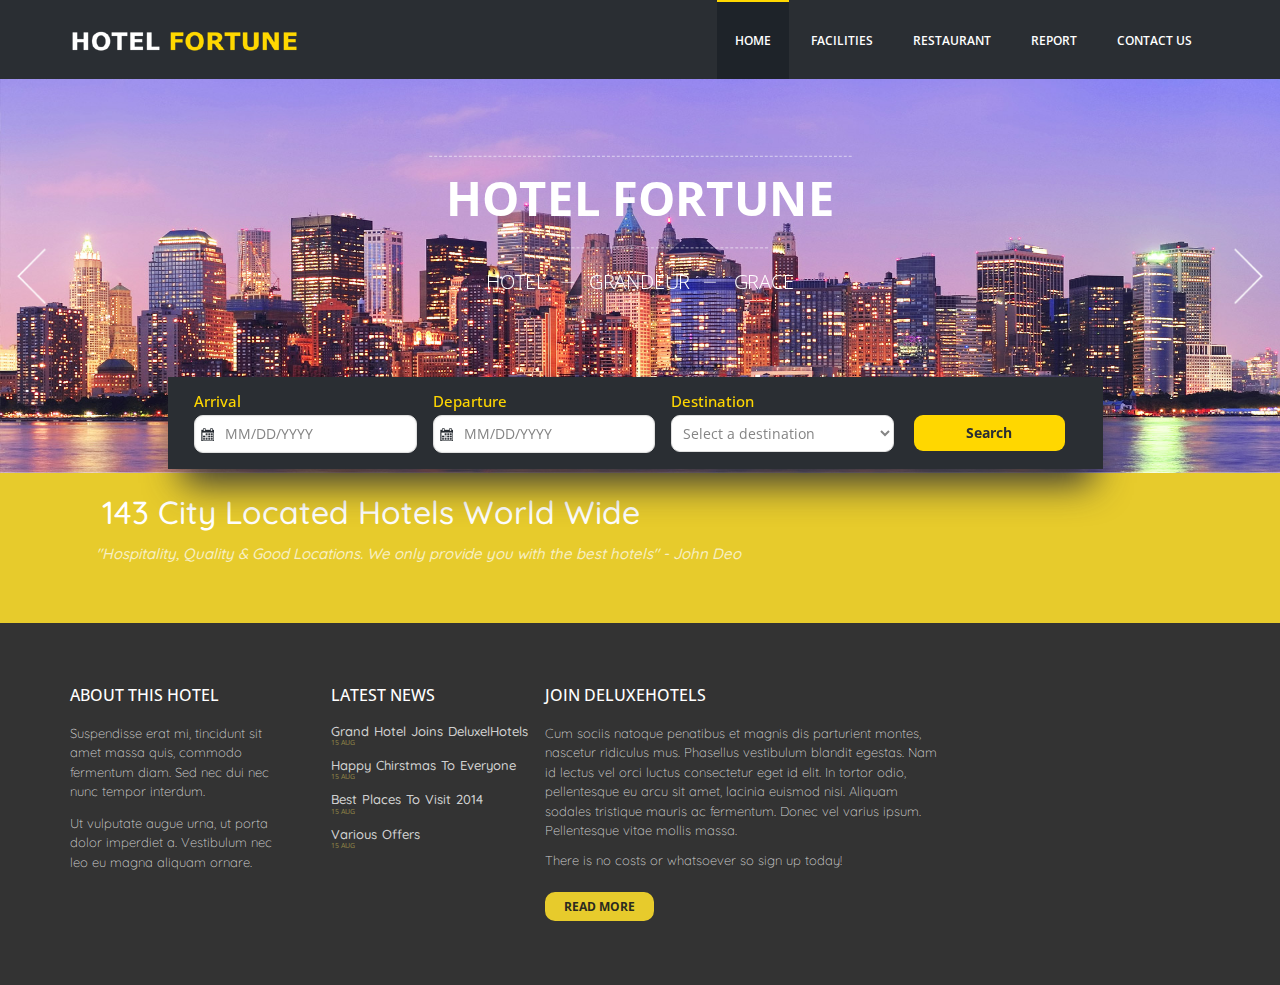
<file: src/main/webapp/index.html>
<!DOCTYPE html>
<html>
<head>
<title>Hotel Fortune</title>
<link href='http://fonts.googleapis.com/css?family=Open+Sans:600italic,700italic,800italic,400,300,600,700,800' rel='stylesheet' type='text/css'>
<link href='http://fonts.googleapis.com/css?family=Pinyon+Script' rel='stylesheet' type='text/css'>
<link href='http://fonts.googleapis.com/css?family=Quicksand:400,700' rel='stylesheet' type='text/css'>
<link href="css/bootstrap.css" rel='stylesheet' type='text/css'/>
<link href="css/style.css" rel="stylesheet" type="text/css" media="all"/>
<link href="css/animate.css" rel='stylesheet' type='text/css' />
<link href="fonts/font-awesome/css/font-awesome.min.css" rel="stylesheet">
<meta name="viewport" content="width=device-width, initial-scale=1">
<script src="js/jquery.min.js"></script>
<script type="text/javascript" src="js/jssor.slider-21.1.5.mini.js"></script>



</head>
<body>
 <script>
        jQuery(document).ready(function ($) {
            
            var jssor_1_SlideoTransitions = [
              [{b:5500,d:3000,o:-1,r:240,e:{r:2}}],
              [{b:-1,d:1,o:-1,c:{x:51.0,t:-51.0}},{b:0,d:1000,o:1,c:{x:-51.0,t:51.0},e:{o:7,c:{x:7,t:7}}}],
              [{b:-1,d:1,o:-1,sX:9,sY:9},{b:1000,d:1000,o:1,sX:-9,sY:-9,e:{sX:2,sY:2}}],
              [{b:-1,d:1,o:-1,r:-180,sX:9,sY:9},{b:2000,d:1000,o:1,r:180,sX:-9,sY:-9,e:{r:2,sX:2,sY:2}}],
              [{b:-1,d:1,o:-1},{b:3000,d:2000,y:180,o:1,e:{y:16}}],
              [{b:-1,d:1,o:-1,r:-150},{b:7500,d:1600,o:1,r:150,e:{r:3}}],
              [{b:10000,d:2000,x:-379,e:{x:7}}],
              [{b:10000,d:2000,x:-379,e:{x:7}}],
              [{b:-1,d:1,o:-1,r:288,sX:9,sY:9},{b:9100,d:900,x:-1400,y:-660,o:1,r:-288,sX:-9,sY:-9,e:{r:6}},{b:10000,d:1600,x:-200,o:-1,e:{x:16}}]
            ];
            
            var jssor_1_options = {
              $AutoPlay: true,
              $SlideDuration: 800,
              $SlideEasing: $Jease$.$OutQuint,
              $CaptionSliderOptions: {
                $Class: $JssorCaptionSlideo$,
                $Transitions: jssor_1_SlideoTransitions
              },
              $ArrowNavigatorOptions: {
                $Class: $JssorArrowNavigator$
              },
              $BulletNavigatorOptions: {
                $Class: $JssorBulletNavigator$
              }
            };
            
            var jssor_1_slider = new $JssorSlider$("jssor_1", jssor_1_options);
            
            //responsive code begin
            //you can remove responsive code if you don't want the slider scales while window resizing
            function ScaleSlider() {
                var refSize = jssor_1_slider.$Elmt.parentNode.clientWidth;
                if (refSize) {
                    refSize = Math.min(refSize, 1920);
                    jssor_1_slider.$ScaleWidth(refSize);
                }
                else {
                    window.setTimeout(ScaleSlider, 30);
                }
            }
            ScaleSlider();
            $(window).bind("load", ScaleSlider);
            $(window).bind("resize", ScaleSlider);
            $(window).bind("orientationchange", ScaleSlider);
            //responsive code end
        });
    </script>
    
    <script>
                   var hotelIdList = [];
                   $(document).ready(function(){
                      $.ajax({
                             url : "http://52.76.153.228:8080/AncillaryService/restservice/getHotels",
                             type : "POST",
                             data : "",
                             dataType : "json",
                             contentType : "application/json"
                             }).done(
                                      function(resp) {
                                    	  var tblRow = '';
                                    	  for (var key = 0; key < Object.keys(resp).length; key++) {
                                    		  hotelIdList.push(resp[key].hotelId);
                                    		  var tblCol = '<div class="col-md-4 wow fadeInLeft" data-wow-delay="0.1s">'+
                    				   	    	'<div class="living_box">'+
                    							    '<img src="images/room'+(key+1)+'.jpg" class="img-responsive" alt=""/>'+
                    								'<div class="living_desc">'+
                    								'<h3><a href="#">'+resp[key].hotelname +'</a></h3>'+
                    								'<p>'+resp[key].hotelShortDesc+'</p>'+
                    								'<form>'+
                    								'<input type="hidden" name="propertyId" value="'+resp[key].hotelId +'"/>'+
													'<input type="hidden" name="propertyName" value="'+resp[key].hotelname +'"/>'+
													'<input type="hidden" name="rate" value="'+resp[key].hotelPrice+'"/>'+
													'<input type="button" value="Book Now" class="bookNowButton">'+
													'</form>'+
													'<p class="price">$'+resp[key].hotelPrice+'</p>'+
													'</div>'+
												    '<table border="1" class="propertyDetails" id= "servicesdata'+resp[key].hotelId +'">'+
									                '<tbody>'+
										            '</tbody></table>'+
													'</div>'+
												    '</div>'+
									                '';
									                if((key+1)%3 == 0){
									                	tblCol = tblCol + '</tr> <tr>';
									                }
	                    
                                              tblRow = tblRow + tblCol;
                                             
                     						}
                                    	  $('#hotelDataNew').append(tblRow);
//                                           alert(tblRow);
// 										alert(JSON.stringify(resp));
                     					
                                      }                                                                                                              
                             ).fail  (function(errorThrown) { /* alert("Error"+JSON.stringify(errorThrown)); */ })
             			    .always(function(d)     { /* alert("complete"); */ })
             			    
        });
                   
         function getHotelServices() {

        	 //Get Services for hotelId 10001
             $.ajax({
                      url : "http://52.76.153.228:8080/AncillaryService/restservice/getServicesOfHotel",
                      type : "POST",
                      data : "10001",
                      dataType : "json",
                      contentType : "application/json"
                      }).done(
                               function(resp) {
                             	  var tblRow = '<tr>'+
			                '<td>Additional Services</td>'+
			                '<td>';
                             	  for (var key = 0; key < Object.keys(resp).length; key++) {
                             		  var tblCol = '';
                             		 if(resp[key].serviceId == '30001'){
               						   	tblCol = '<i class="fa fa-plane" title="Airport Drop/Pick Up"></i>';
                               		  }else if(resp[key].serviceId == '30002'){
                               			  tblCol = '<i class="fa fa-car" title="City Tour"></i>';
                               		  }else if(resp[key].serviceId == '30003'){
                               			  tblCol = '<i class="fa fa-cab" title="Hire a Taxi"></i>';
                               		  }else if(resp[key].serviceId == '30004'){
                               			tblCol = '<i class="fa fa-file-movie-o" title="Movies"></i>';
                               		  }else if(resp[key].serviceId == '30005'){
                               			  tblCol = '<i class="fa fa-cutlery" title="Welcome Meals"></i>';
                               		  }
              
                                       tblRow = tblRow + tblCol;
                                      
              						}
                             	  tblRow = tblRow + '</td> </tr>';
								  $("#servicesdata10001 tbody").html("");
                             	  $(tblRow).appendTo("#servicesdata10001 tbody");
//                                    alert(JSON.stringify(resp));
                               }                                                                                                              
                      ).fail  (function(errorThrown) { alert("Error"+JSON.stringify(errorThrown)); })
      			    .always(function(d)     { /* alert("complete"); */ })
      			    
      			    //Get Services for hotelId 10002
      			    $.ajax({
                      url : "http://52.76.153.228:8080/AncillaryService/restservice/getServicesOfHotel",
                      type : "POST",
                      data : "10002",
                      dataType : "json",
                      contentType : "application/json"
                      }).done(
                               function(resp) {
                             	  var tblRow = '<tr>'+
			                '<td>Additional Services</td>'+
			                '<td>';
                             	  for (var key = 0; key < Object.keys(resp).length; key++) {
                             		  var tblCol = '';
                             		 if(resp[key].serviceId == '30001'){
                						   	tblCol = '<i class="fa fa-plane" title="Airport Drop/Pick Up"></i>';
                                		  }else if(resp[key].serviceId == '30002'){
                                			  tblCol = '<i class="fa fa-car" title="City Tour"></i>';
                                		  }else if(resp[key].serviceId == '30003'){
                                			  tblCol = '<i class="fa fa-cab" title="Hire a Taxi"></i>';
                                		  }else if(resp[key].serviceId == '30004'){
                                			tblCol = '<i class="fa fa-file-movie-o" title="Movies"></i>';
                                		  }else if(resp[key].serviceId == '30005'){
                                			  tblCol = '<i class="fa fa-cutlery" title="Welcome Meals"></i>';
                                		  }
              
                                       tblRow = tblRow + tblCol;
                                      
              						}
                             	  tblRow = tblRow + '</td> </tr>';
								  $("#servicesdata10002 tbody").html("");
                             	  $(tblRow).appendTo("#servicesdata10002 tbody");
//                                    alert(JSON.stringify(resp));
                               }                                                                                                              
                      ).fail  (function(errorThrown) { alert("Error"+JSON.stringify(errorThrown)); })
      			    .always(function(d)     { /* alert("complete"); */ })
      			    
      			    //Get Services for hotelId 10003
      			    $.ajax({
                      url : "http://52.76.153.228:8080/AncillaryService/restservice/getServicesOfHotel",
                      type : "POST",
                      data : "10003",
                      dataType : "json",
                      contentType : "application/json"
                      }).done(
                               function(resp) {
                             	  var tblRow = '<tr>'+
			                '<td>Additional Services</td>'+
			                '<td>';
                             	  for (var key = 0; key < Object.keys(resp).length; key++) {
                             		  var tblCol = '';
                             		 if(resp[key].serviceId == '30001'){
                						   	tblCol = '<i class="fa fa-plane" title="Airport Drop/Pick Up"></i>';
                                		  }else if(resp[key].serviceId == '30002'){
                                			  tblCol = '<i class="fa fa-car" title="City Tour"></i>';
                                		  }else if(resp[key].serviceId == '30003'){
                                			  tblCol = '<i class="fa fa-cab" title="Hire a Taxi"></i>';
                                		  }else if(resp[key].serviceId == '30004'){
                                			tblCol = '<i class="fa fa-file-movie-o" title="Movies"></i>';
                                		  }else if(resp[key].serviceId == '30005'){
                                			  tblCol = '<i class="fa fa-cutlery" title="Welcome Meals"></i>';
                                		  }
              
                                       tblRow = tblRow + tblCol;
                                      
              						}
                             	  tblRow = tblRow + '</td> </tr>';
								  $("#servicesdata10003 tbody").html("");
                             	  $(tblRow).appendTo("#servicesdata10003 tbody");
//                                    alert(JSON.stringify(resp));
                               }                                                                                                              
                      ).fail  (function(errorThrown) { alert("Error"+JSON.stringify(errorThrown)); })
      			    .always(function(d)     { /* alert("complete"); */ })
            
          	}
    </script>
    
    
<!--header starts-->
<div class="header">
	 <div class="top-header">
		 <div class="container">
			 <div class="logo">
				 	<a href="index.html"><img src="images/logo.png"/></a>
			 </div>
			 <span class="menu"> </span>
			 <div class="m-clear"></div>
			 <div class="top-menu">
				<ul>
					 <li class="active"><a href="index.html">HOME</a></li>
					 <li><a class="scroll" href="facilities.html">FACILITIES</a></li>
					 <li><a class="scroll" href="restaurant.html">RESTAURANT</a></li>
					<li><a class="scroll" href="report.html">REPORT</a></li>
					 <li><a class="scroll" href="contact.html">CONTACT US</a></li>
				</ul>
				<script>
					$("span.menu").click(function(){
						$(".top-menu ul").slideToggle(200);
					});
				</script>
			 </div>
			 <div class="clearfix"></div>
		  </div>
	  </div>
	  <div id="jssor_1" style="position: relative; margin: 0 auto; top: 0px; left: 0px; width: 1300px; height: 400px; overflow: hidden; visibility: hidden;">
        <div data-u="slides" style="cursor: default; position: relative; top: 0px; left: 0px; width: 1300px; height: 400px; overflow: hidden;">
            <div data-p="225.00" style="display: none;">
                <img data-u="image" src="images/8.jpg" />
            </div>
            <div data-p="225.00" style="display: none;">
                <img data-u="image" src="images/5.jpg" />
            </div>
            <div data-p="225.00" data-po="80% 55%" style="display: none;">
                <img data-u="image" src="images/7.jpg" />
            </div>
        
        </div>
       
        <!-- Arrow Navigator -->
        <span data-u="arrowleft" class="jssora22l" style="top:0px;left:12px;width:40px;height:58px;z-index:99" data-autocenter="2"></span>
        <span data-u="arrowright" class="jssora22r" style="top:0px;right:12px;width:40px;height:58px;z-index:99" data-autocenter="2"></span>
		
		<div class="banner-info text-center">
			<h1>HOTEL FORTUNE</h1>
			<span></span>
			<ul>
			 <li><a class="scroll" href="#">HOTEL</a><i class="line"></i></li>
			 <li><a class="scroll" href="#">GRANDEUR</a><i class="line2"></i></li>
			 <li><a class="scroll" href="#">GRACE</a></li>
			 <div class="clearfix"></div>
			</ul>
			</div>
    </div>
			
</div>
<!---strat-date-piker---->
<link rel="stylesheet" href="css/jquery-ui.css" />
<script src="js/jquery-ui.js"></script>
		  <script>
				  $(function() {
				    $( "#datepicker" ).datepicker({
						minDate: 0,
						onSelect: function( selectedDate ) {
							$( "#datepicker1" ).datepicker( "option", "minDate", selectedDate );
					  }
					});
					$( "#datepicker1" ).datepicker({
						minDate: 0
					});
				  });
		  </script>
<!---/End-date-piker---->

<div class="online_reservation">
		   <div class="b_room">
			  <div class="booking_room">
				<form name="searchForm">
				  <div class="reservation">
				  <div id="errorMsg">All fields are mandatory</div>
				  <div id="errorMsg1">Please enter valid dates</div>
					  <ul>				
						 <li  class="span1_of_1 left">
							 <h5>Arrival</h5>
							 <div class="book_date">
								
								 <input class="date" id="datepicker" name="checkIn" type="text" value="MM/DD/YYYY" onfocus="this.value = '';">
								
							 </div>					
						 </li>
						 <li  class="span1_of_1 left">
							 <h5>Departure</h5>
							 <div class="book_date">
							 
								<input class="date" id="datepicker1" name="checkOut" type="text" value="MM/DD/YYYY" onfocus="this.value = '';">
							
						     </div>		
						 </li>
						 <li class="span1_of_1">
							 <h5>Destination</h5>
							 <!----------start section_room----------->
							 <div class="section_room">
							      <select id="destination" class="frm-field required">
										<option value="null">Select a destination</option>
										<option value="New York">New York</option>
										<option value="California">California</option>         
										<option value="India">India</option>
							      </select>
							 </div>	
						 </li>
						 <li class="span1_of_3">
								<div class="date_btn">
										<input type="button" value="Search" id="searchButton" onclick="getHotelServices()"/>
<!-- 										<input type="button" value="testing" onclick="getHotels()" id="testing"/> -->
								</div>
						 </li>
						 <div class="clearfix"></div>
					 </ul>
				 </div>
				 
				 </form>
			  </div>
				<div class="clearfix"></div>
		  </div>
	  </div>
</div>
<!---->
<div id="searchResults" class="text-center">
	 <div class="container">
		 <h4>Search Results</h4>
		 <div id="hotelDataNew">
			 <!-- <div class="col-md-4 wow fadeInLeft" data-wow-delay="0.1s" style="width:100%">
	   	    	<div class="living_box">
				    <img src="images/room1.jpg" class="img-responsive" alt=""/>
					
					<div class="living_desc">
					<h3><a href="#">Property1</a></h3>
					<p>Lorem ipsum consectetuer adipiscing </p>
					<form>
						<input type="hidden" name="propertyName" value="Property1"/>
						<input type="hidden" name="rate" value="100.00"/>
						<input type="button" value="Book Now" class="bookNowButton">
					</form>
					<p class="price">$100.00</p>
					</div>
				    <table border="1" class="propertyDetails">
	                <tbody><tr>
	                   <td>Services</td>
	                   <td><i class="fa fa-car"></i> <i class="fa fa-plus"></i> <i class="fa fa-plane"></i> <i class="fa fa-plus"></i> <i class="fa fa-cutlery"></i></td>
	                    </tr>
	                </tbody></table>
				</div>
			 </div>
   	     <div class="col-md-4 wow fadeInLeft" data-wow-delay="0.1s"  style="width:100%">
   	     	<div class="living_box">
			    <img src="images/room2.jpg" class="img-responsive" alt=""/>
				
				<div class="living_desc">
				<h3><a href="#">Property2</a></h3>
				<p>Lorem ipsum consectetuer adipiscing </p>
				<form>
					<input type="hidden" name="propertyName" value="Property2"/>
					<input type="hidden" name="rate" value="89.00"/>
					<input type="button" value="Book Now" class="bookNowButton">
				</form>
				<p class="price rate_2">$89.00</p>
				</div>
			    <table border="1" class="propertyDetails">
                <tbody><tr>
                   <td>Services</td>
                   <td><i class="fa fa-car"></i> <i class="fa fa-plus"></i> <i class="fa fa-cutlery"></i></td>
                    </tr>
                </tbody></table>
			</div>
   	     </div>
   	     <div class="col-md-4 wow fadeInLeft" data-wow-delay="0.1s" style="width:100%">
   	     	<div class="living_box">
			    <img src="images/room3.jpg" class="img-responsive" alt=""/>
				
				<div class="living_desc">
				<h3><a href="#">Property3</a></h3>
				<p>Lorem ipsum consectetuer adipiscing </p>
				<form>
					<input type="hidden" name="propertyName" value="Property3"/>
					<input type="hidden" name="rate" value="100.00"/>
					<input type="button" value="Book Now" class="bookNowButton">
				</form>
				<p class="price">$100.00</p>
				</div>
			    <table border="1" class="propertyDetails">
                <tbody><tr>
                  <td>Services</td>
                   <td><i class="fa fa-car"></i> <i class="fa fa-plus"></i> <i class="fa fa-train"></i> <i class="fa fa-plus"></i> <i class="fa fa-cutlery"></i></td>
                    </tr>
                </tbody></table>
			</div>
   	      </div> -->
			
	 </div>
</div>
</div>
<!---->
<!--<div class="package text-center">
	 <div class="container">
		 
		  
	 </div>
</div>-->
<!---->

<div class="fotter">
	 <div class="container">
		 <h3>143 City Located Hotels World Wide</h3>
		 <h4>"Hospitality, Quality & Good Locations. We only provide you with the best hotels" - John Deo</h4>
		 <!--<i class="man"></i>-->
	 </div>
</div>
<!---->
<div class="fotter-info">
	  <div class="container">
	      <div class="col-md-5 details">
			 <div class="hotel-info">
				 <h4>ABOUT THIS HOTEL</h4>
				 <p>Suspendisse erat mi, tincidunt sit amet massa quis, commodo fermentum diam. Sed nec dui nec nunc tempor interdum.</p>
				 <p>Ut vulputate augue urna, ut porta dolor imperdiet a. Vestibulum nec leo eu magna aliquam ornare.</p>
			 </div>
			 <div class="news">
				 <h4>LATEST NEWS</h4>
				 <h5>Grand Hotel Joins DeluxelHotels</h5>
				 <a href="#">15 AUG</a>
				 <h5>Happy Chirstmas To Everyone</h5>
				 <a href="#">15 AUG</a>
				 <h5>Best Places To Visit 2014</h5>
				 <a href="#">15 AUG</a>
				 <h5>Various Offers</h5>
				 <a href="#">15 AUG</a>		
			 </div>
				<div class="clearfix"></div>
		 </div>
		 <div class="col-md-7 details">
			 <div class="join">
				 <h4>JOIN DELUXEHOTELS</h4>
				 <p>Cum sociis natoque penatibus et magnis dis parturient montes, nascetur ridiculus mus. Phasellus vestibulum blandit egestas. 
				 Nam id lectus vel orci luctus consectetur eget id elit. In tortor odio, pellentesque eu arcu sit amet, lacinia euismod nisi. Aliquam sodales tristique mauris ac fermentum.
				 Donec vel varius ipsum. Pellentesque vitae mollis massa. </p>
				 <p>There is no costs or whatsoever so sign up today!</p>
				 <a href="#">READ MORE</a>
			 </div>
			 <!--<div class="member">
			 <h4>MEMBERS AREA</h4>
			 <form>
			 <p>Username</p>
			 <input type="text" placeholder="" required/>
			 <p>Password</p>
			 <input type="password" placeholder="" required/>		
			 <input type="submit" value="LOGIN"/>
			 </form>
			 </div>-->
			 <div class="clearfix"></div>
		 </div>
		 <div class="clearfix"></div>
	  </div>
	 
</div>
<!---->
<script>
	 $(document).ready(function() {
		$('#searchButton').click(function() {
			$("#errorMsg").css("display","none");
			$("#errorMsg1").css("display","none");
			if($("#datepicker").val() == "" || $("#datepicker").val() == "MM/DD/YYYY" || $("#datepicker1").val() == "MM/DD/YYYY" || $("#datepicker1").val() == "" || $("#destination").val() == 'null') {
				$("#errorMsg").css("display","block");
				$("#searchResults").hide(); 
			} else if($("#datepicker").val() == $("#datepicker1").val()) {
				$("#errorMsg1").css("display","block");
				$("#searchResults").hide(); 
			} else {
				$("#searchResults").show(); 
				window.scrollTo(0, $("#searchResults").offset().top);
			}
		});
		$(document).on('click', '.bookNowButton', function(){
			var cityObj = encodeURIComponent($("#destination option:selected").val());
			window.location.href = 'booking.html?property='+this.form.propertyName.value+'&propertyId='+this.form.propertyId.value+'&checkIn='+document.searchForm.checkIn.value+'&checkOut='+document.searchForm.checkOut.value+'&rate='+this.form.rate.value+'&city='+cityObj;
		});
// 		 $('#testing').click(function() {
			/*   $.ajax({url:"/Hackathon2016AncillaryServices/getHotelList",
				type : "GET",
				dataType : "json",
				contentType : "application/json"
				})
				.done  (function(data)        { alert("Success: " + JSON.stringify(response)) ; })
				.fail  (function(errorThrown) { alert("Error"+JSON.stringify(errorThrown))   ; })
			    .always(function(d)     { alert("complete"); 
			    });
 */
				/*  try{		
				 $.post('/Hackathon2016AncillaryServices/getHotelList',{},function(response){
					 console.log(response);
					 alert(JSON.stringify(response));
					 var resp = JSON.stringify(response);
					 var obj = JSON.parse(response);
					 
					 for (var key in obj) {
						  if (obj.hasOwnProperty(key)) {
						    var val = obj[key];
						    alert(obj[key].hotelId+' '+obj[key].hotelname+' '
									 +obj[key].hotelCity+' '+obj[key].hotelCountry+' '
									 +obj[key].hotelShortDesc);
						    alert(val.hotelId+' '+val.hotelname+' '
									 +val.hotelCity+' '+val.hotelCountry+' '
									 +val.hotelShortDesc);
						  }
						}
					 
				 });
					}
				 catch(ex){
					 alert(ex);
				 } */
 /*$.ajax({
	            url: 'http://52.34.3.133:9080/AncillaryService/restservice/getHotels', //PHP webservice url
	            type: 'json', //Post Method call
	            timeout: 80000,
	            success: function (result) {
	                flagOpen = 0;
	                var parseJson = $.parseJSON(result);
	                if (parseJson['status'] == true)
	                {
	                }

	            },
	            error: function (statusCode, errorThrown) {
	                alert("You have gone offline! "+statusCode);
	            }
	        }); */
// 		}); 
	});
</script>
</body>
</html>
</file>
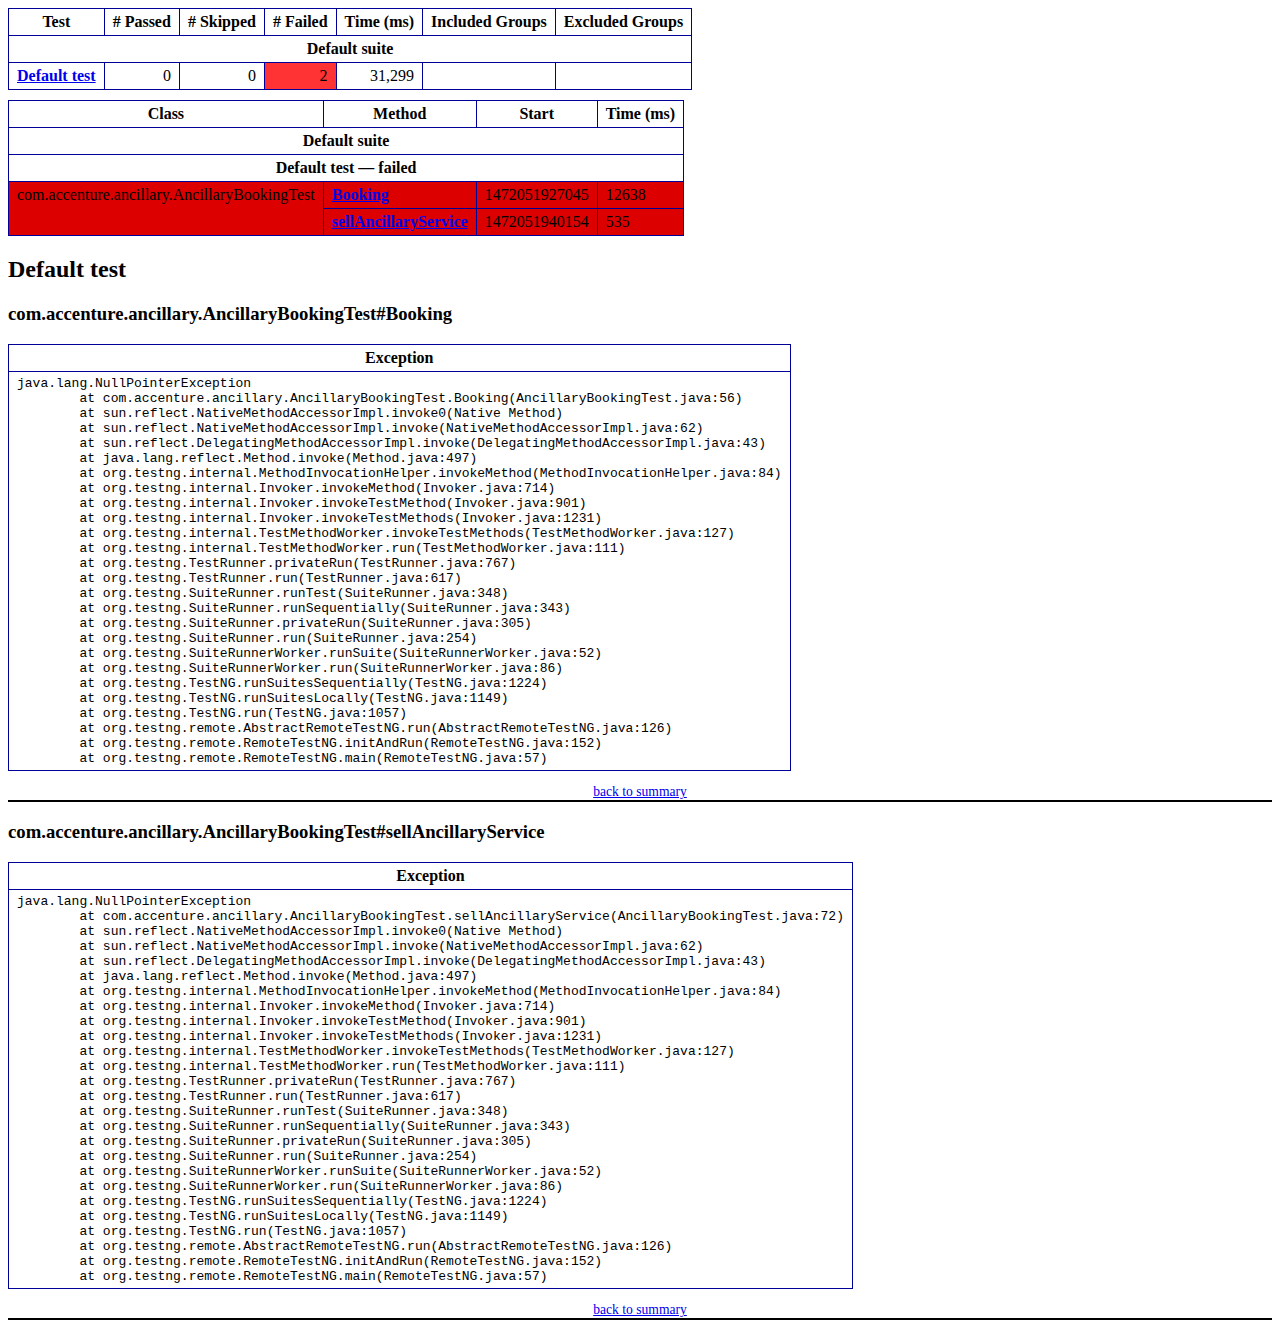
<file: test-output/emailable-report.html>
<!DOCTYPE html PUBLIC "-//W3C//DTD XHTML 1.1//EN" "http://www.w3.org/TR/xhtml11/DTD/xhtml11.dtd">
<html xmlns="http://www.w3.org/1999/xhtml"><head><title>TestNG Report</title><style type="text/css">table {margin-bottom:10px;border-collapse:collapse;empty-cells:show}th,td {border:1px solid #009;padding:.25em .5em}th {vertical-align:bottom}td {vertical-align:top}table a {font-weight:bold}.stripe td {background-color: #E6EBF9}.num {text-align:right}.passedodd td {background-color: #3F3}.passedeven td {background-color: #0A0}.skippedodd td {background-color: #DDD}.skippedeven td {background-color: #CCC}.failedodd td,.attn {background-color: #F33}.failedeven td,.stripe .attn {background-color: #D00}.stacktrace {white-space:pre;font-family:monospace}.totop {font-size:85%;text-align:center;border-bottom:2px solid #000}</style></head><body><table><tr><th>Test</th><th># Passed</th><th># Skipped</th><th># Failed</th><th>Time (ms)</th><th>Included Groups</th><th>Excluded Groups</th></tr><tr><th colspan="7">Default suite</th></tr><tr><td><a href="#t0">Default test</a></td><td class="num">0</td><td class="num">0</td><td class="num attn">2</td><td class="num">31,299</td><td></td><td></td></tr></table><table><thead><tr><th>Class</th><th>Method</th><th>Start</th><th>Time (ms)</th></tr></thead><tbody><tr><th colspan="4">Default suite</th></tr></tbody><tbody id="t0"><tr><th colspan="4">Default test &#8212; failed</th></tr><tr class="failedeven"><td rowspan="2">com.accenture.ancillary.AncillaryBookingTest</td><td><a href="#m0">Booking</a></td><td rowspan="1">1472051927045</td><td rowspan="1">12638</td></tr><tr class="failedeven"><td><a href="#m1">sellAncillaryService</a></td><td rowspan="1">1472051940154</td><td rowspan="1">535</td></tr></tbody></table><h2>Default test</h2><h3 id="m0">com.accenture.ancillary.AncillaryBookingTest#Booking</h3><table class="result"><tr><th>Exception</th></tr><tr><td><div class="stacktrace">java.lang.NullPointerException
	at com.accenture.ancillary.AncillaryBookingTest.Booking(AncillaryBookingTest.java:56)
	at sun.reflect.NativeMethodAccessorImpl.invoke0(Native Method)
	at sun.reflect.NativeMethodAccessorImpl.invoke(NativeMethodAccessorImpl.java:62)
	at sun.reflect.DelegatingMethodAccessorImpl.invoke(DelegatingMethodAccessorImpl.java:43)
	at java.lang.reflect.Method.invoke(Method.java:497)
	at org.testng.internal.MethodInvocationHelper.invokeMethod(MethodInvocationHelper.java:84)
	at org.testng.internal.Invoker.invokeMethod(Invoker.java:714)
	at org.testng.internal.Invoker.invokeTestMethod(Invoker.java:901)
	at org.testng.internal.Invoker.invokeTestMethods(Invoker.java:1231)
	at org.testng.internal.TestMethodWorker.invokeTestMethods(TestMethodWorker.java:127)
	at org.testng.internal.TestMethodWorker.run(TestMethodWorker.java:111)
	at org.testng.TestRunner.privateRun(TestRunner.java:767)
	at org.testng.TestRunner.run(TestRunner.java:617)
	at org.testng.SuiteRunner.runTest(SuiteRunner.java:348)
	at org.testng.SuiteRunner.runSequentially(SuiteRunner.java:343)
	at org.testng.SuiteRunner.privateRun(SuiteRunner.java:305)
	at org.testng.SuiteRunner.run(SuiteRunner.java:254)
	at org.testng.SuiteRunnerWorker.runSuite(SuiteRunnerWorker.java:52)
	at org.testng.SuiteRunnerWorker.run(SuiteRunnerWorker.java:86)
	at org.testng.TestNG.runSuitesSequentially(TestNG.java:1224)
	at org.testng.TestNG.runSuitesLocally(TestNG.java:1149)
	at org.testng.TestNG.run(TestNG.java:1057)
	at org.testng.remote.AbstractRemoteTestNG.run(AbstractRemoteTestNG.java:126)
	at org.testng.remote.RemoteTestNG.initAndRun(RemoteTestNG.java:152)
	at org.testng.remote.RemoteTestNG.main(RemoteTestNG.java:57)
</div></td></tr></table><p class="totop"><a href="#summary">back to summary</a></p><h3 id="m1">com.accenture.ancillary.AncillaryBookingTest#sellAncillaryService</h3><table class="result"><tr><th>Exception</th></tr><tr><td><div class="stacktrace">java.lang.NullPointerException
	at com.accenture.ancillary.AncillaryBookingTest.sellAncillaryService(AncillaryBookingTest.java:72)
	at sun.reflect.NativeMethodAccessorImpl.invoke0(Native Method)
	at sun.reflect.NativeMethodAccessorImpl.invoke(NativeMethodAccessorImpl.java:62)
	at sun.reflect.DelegatingMethodAccessorImpl.invoke(DelegatingMethodAccessorImpl.java:43)
	at java.lang.reflect.Method.invoke(Method.java:497)
	at org.testng.internal.MethodInvocationHelper.invokeMethod(MethodInvocationHelper.java:84)
	at org.testng.internal.Invoker.invokeMethod(Invoker.java:714)
	at org.testng.internal.Invoker.invokeTestMethod(Invoker.java:901)
	at org.testng.internal.Invoker.invokeTestMethods(Invoker.java:1231)
	at org.testng.internal.TestMethodWorker.invokeTestMethods(TestMethodWorker.java:127)
	at org.testng.internal.TestMethodWorker.run(TestMethodWorker.java:111)
	at org.testng.TestRunner.privateRun(TestRunner.java:767)
	at org.testng.TestRunner.run(TestRunner.java:617)
	at org.testng.SuiteRunner.runTest(SuiteRunner.java:348)
	at org.testng.SuiteRunner.runSequentially(SuiteRunner.java:343)
	at org.testng.SuiteRunner.privateRun(SuiteRunner.java:305)
	at org.testng.SuiteRunner.run(SuiteRunner.java:254)
	at org.testng.SuiteRunnerWorker.runSuite(SuiteRunnerWorker.java:52)
	at org.testng.SuiteRunnerWorker.run(SuiteRunnerWorker.java:86)
	at org.testng.TestNG.runSuitesSequentially(TestNG.java:1224)
	at org.testng.TestNG.runSuitesLocally(TestNG.java:1149)
	at org.testng.TestNG.run(TestNG.java:1057)
	at org.testng.remote.AbstractRemoteTestNG.run(AbstractRemoteTestNG.java:126)
	at org.testng.remote.RemoteTestNG.initAndRun(RemoteTestNG.java:152)
	at org.testng.remote.RemoteTestNG.main(RemoteTestNG.java:57)
</div></td></tr></table><p class="totop"><a href="#summary">back to summary</a></p></body></html>
</file>
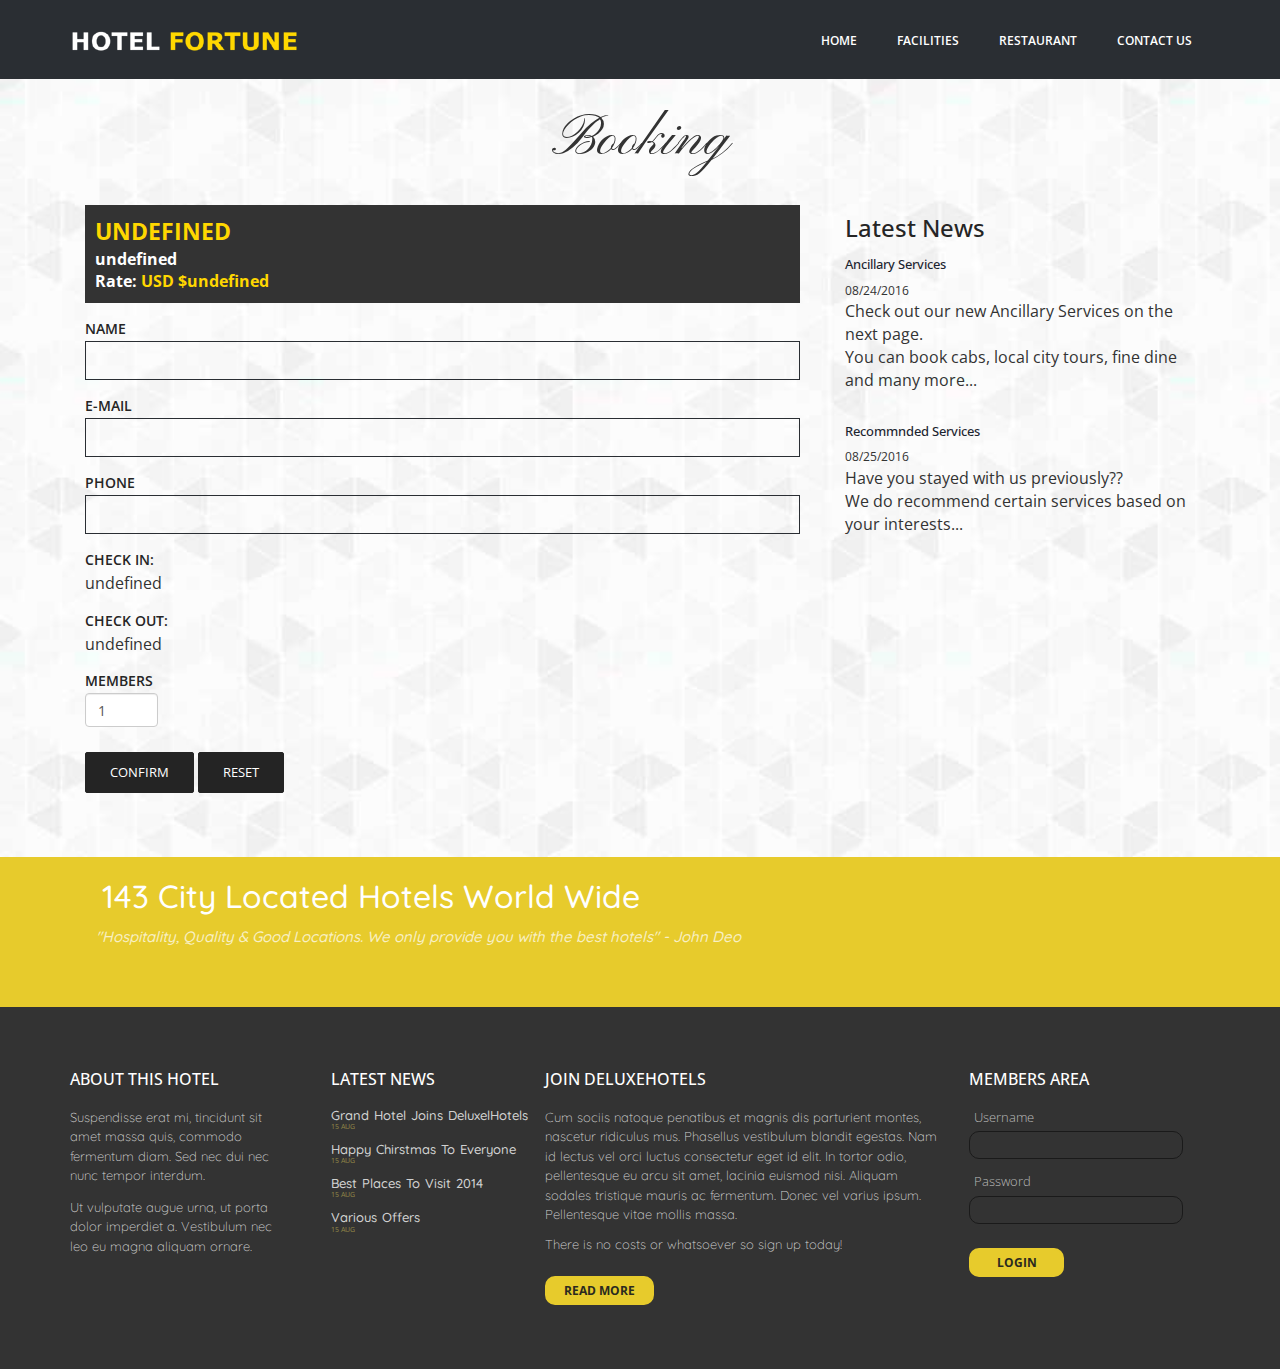
<file: src/main/webapp/booking.html>
<!DOCTYPE html>
<html>
<head>
<title>Hotel Fortune</title>
<link href='http://fonts.googleapis.com/css?family=Open+Sans:600italic,700italic,800italic,400,300,600,700,800' rel='stylesheet' type='text/css'>
<link href='http://fonts.googleapis.com/css?family=Pinyon+Script' rel='stylesheet' type='text/css'>
<link href='http://fonts.googleapis.com/css?family=Quicksand:400,700' rel='stylesheet' type='text/css'>
<link href="css/bootstrap.css" rel='stylesheet' type='text/css'/>
<link href="css/style.css" rel="stylesheet" type="text/css" media="all"/>
<meta name="viewport" content="width=device-width, initial-scale=1">
<script src="js/jquery.min.js"></script>

</head>
<body>
<!--header starts-->
<div class="header">
	 <div class="top-header">
		 <div class="container">
			 <div class="logo">
				 <a href="index.html"><img src="images/logo.png"/></a>
			 <div class="clearfix"></div>
			 </div>
			 <span class="menu"> </span>
			 <div class="m-clear"></div>
			 <div class="top-menu">
			     <ul>
					 <li><a href="index.html">HOME</a></li>
					 <li><a href="facilities.html">FACILITIES</a></li>
					 <li><a href="restaurant.html">RESTAURANT</a></li>
					 <li><a  href="contact.html">CONTACT US</a></li>
						<div class="clearfix"></div>
				 </ul>
				 <script>
					$("span.menu").click(function(){
						$(".top-menu ul").slideToggle(200);
					});
					
					
				</script>
			 </div>
		  </div>
	  </div>
</div>
<!---->
<div class="contact-bg2">
	 <div class="container">
		 <div class="booking">
			 <h3>Booking</h3>			
			 <div class="col-md-8 booking-form">
				<script>
				function getUrlVars() {
					var vars = {};
					var parts = window.location.href.replace(/[?&]+([^=&]+)=([^&]*)/gi, function(m,key,value) {
					vars[key] = value;
					});
					return vars;
				}
				</script>
				<div id="propertyInfo">
					<div class="propertyName">
						<script>document.write(decodeURIComponent(getUrlVars()["property"]));</script>
					</div>
					<div class="location">
						<script>document.write(decodeURIComponent(getUrlVars()["city"]));</script>
					</div>
					<div class="propertyRate">
						Rate: <span>USD $<script>document.write(decodeURIComponent(getUrlVars()["rate"]));</script></span>
					</div>
				</div>
				 <div id="errorContent">Please enter valid information</div>
				 <form name="bookingConfirmForm" action="services.html">
				 <h5>NAME</h5>
				 <input type="text" id="userName" value="">
				 <h5>E-MAIL</h5>
				 <input type="text" id="email" value="">
				 <h5>PHONE</h5>
				 <input type="text" id="phone" value="">
				 <h5>CHECK IN:</h5>
				 <script>document.write(decodeURIComponent(getUrlVars()["checkIn"]));</script>
				 <h5>CHECK OUT:</h5>
				 <script>document.write(decodeURIComponent(getUrlVars()["checkOut"]));</script>
				 <h5 class="mem">MEMBERS</h5>
				 <input min="1" type="number" id="quantity" name="quantity" value="1" class="form-control input-small">
				 <input type="button" value="Confirm" id="confirmation">
				 <input type="reset" value="Reset">
				 </form>			      
			 </div>
			 <div class="col-md-4 booking-news">
				 <h4>Latest News</h4>			
				 <div class="LatestNews">
					 <h6><a href="#">Ancillary Services</a></h6>
					 <span>08/24/2016 </span>
					 <p>Check out our new Ancillary Services on the next page.</p> 
					 <p>You can book cabs, local city tours, fine dine and many more...</p> 
					 
				 </div>			
				 <div class="LatestNews">
					 <h6><a href="#">Recommnded Services</a></h6>
					 <span>08/25/2016 </span>
					 <p>Have you stayed with us previously??</p> 
					  <p>We do recommend certain services based on your interests...</p> 
				 </div>	
				
			 </div>
		
				<div class="clearfix"> </div>

			 </div>
		 </div>
	 </div>
</div>
<!---->
<div class="fotter">
	 <div class="container">
		 <h3>143 City Located Hotels World Wide</h3>
		 <h4>"Hospitality, Quality & Good Locations. We only provide you with the best hotels" - John Deo</h4>
		 <!--<i class="man"></i>-->
	 </div>
</div>
<!---->
<div class="fotter-info">
	  <div class="container">
	      <div class="col-md-5 details">
			 <div class="hotel-info">
				 <h4>ABOUT THIS HOTEL</h4>
				 <p>Suspendisse erat mi, tincidunt sit amet massa quis, commodo fermentum diam. Sed nec dui nec nunc tempor interdum.</p>
				 <p>Ut vulputate augue urna, ut porta dolor imperdiet a. Vestibulum nec leo eu magna aliquam ornare.</p>
			 </div>
			 <div class="news">
				 <h4>LATEST NEWS</h4>
				 <h5>Grand Hotel Joins DeluxelHotels</h5>
				 <a href="#">15 AUG</a>
				 <h5>Happy Chirstmas To Everyone</h5>
				 <a href="#">15 AUG</a>
				 <h5>Best Places To Visit 2014</h5>
				 <a href="#">15 AUG</a>
				 <h5>Various Offers</h5>
				 <a href="#">15 AUG</a>		
			 </div>
				<div class="clearfix"></div>
		 </div>
		 <div class="col-md-7 details">
			 <div class="join">
				 <h4>JOIN DELUXEHOTELS</h4>
				 <p>Cum sociis natoque penatibus et magnis dis parturient montes, nascetur ridiculus mus. Phasellus vestibulum blandit egestas. 
				 Nam id lectus vel orci luctus consectetur eget id elit. In tortor odio, pellentesque eu arcu sit amet, lacinia euismod nisi. Aliquam sodales tristique mauris ac fermentum.
				 Donec vel varius ipsum. Pellentesque vitae mollis massa. </p>
				 <p>There is no costs or whatsoever so sign up today!</p>
				 <a href="#">READ MORE</a>
			 </div>
			 <div class="member">
			 <h4>MEMBERS AREA</h4>
			 <form>
			 <p>Username</p>
			 <input type="text" placeholder="" required/>
			 <p>Password</p>
			 <input type="password" placeholder="" required/>		
			 <input type="submit" value="LOGIN"/>
			 </form>
			 </div>
			 <div class="clearfix"></div>
		 </div>
		 <div class="clearfix"></div>
	  </div>	
		
</div>
<!---->
<script>
	 $(document).ready(function() {
		$('#confirmation').click(function(event) {
			if($("#userName").val() == "" || $("#email").val() == "" || $("#phone").val() == "" || checkEmail($("#email").val()) == false) {
				$("#errorContent").css("display","block");
			} else {
				$("#errorContent").css("display","none");
				sendBookingDetails(event);
				
			}
		});
		function checkEmail(val) {
            var regex = /^\s*[A-Z0-9.'_%+-]+@[A-Z0-9.-]+\.[A-Z]{2,4}\s*$/i;
			if(!(regex.test(val))){
				return false;
			}
            return true;
        }
		function sendBookingDetails(event) {
			/* alert('Property'+decodeURIComponent(getUrlVars()["property"])+
					'City'+decodeURIComponent(getUrlVars()["city"])+
					'Rate'+decodeURIComponent(getUrlVars()["rate"])*$("#quantity").val()+
					'Name'+$("#userName").val()+
					'Email'+$("#email").val()+
					'Phone'+$("#phone").val()+
					'Quantity'+$("#quantity").val()+
					'CheckIn'+decodeURIComponent(getUrlVars()["checkIn"])+
					'CheckOut'+decodeURIComponent(getUrlVars()["checkOut"])); */
					event.preventDefault();
					var resvPrice = decodeURIComponent(getUrlVars()["rate"])*$("#quantity").val();
					var checkInDate = decodeURIComponent(getUrlVars()["checkIn"]);
					var checkOutDate = decodeURIComponent(getUrlVars()["checkOut"]);
					var guestEmail = $("#email").val();
					var guestName = $("#userName").val();
					var guestAddress = $("#phone").val();
					var hotelId = decodeURIComponent(getUrlVars()["propertyId"]);
					var resvData = {"resvPrice": resvPrice,
	                    	 "checkInDate": checkInDate,
	                    	 "checkOutDate": checkOutDate,
	                    	 "guestEmail": guestEmail,
	                    	 "guestName": guestName,
	                    	 "guestAddress": guestAddress,
	                    	 "hotelId": hotelId};
					var data = JSON.stringify(resvData);
            $.ajax({
                     url : "http://52.76.153.228:8080/AncillaryService/restservice/saveReservation",
                     type : "POST",
                     data : data,
                     dataType : "json",
                     contentType : "application/json"
                     }).done(
                              function(resp) {
                                  //alert(JSON.stringify(resp));
                                  localStorage.setItem('guestname', guestName);
								  localStorage.setItem('hotelId', hotelId);
								  localStorage.setItem('guestEmail', guestEmail);
              					  localStorage.setItem('reservationNum', JSON.stringify(resp));
              					  document.bookingConfirmForm.submit();
								  //window.location.href = "http://52.76.153.228:8080/fortune-web/web/services.html" 
                              }                                                                                                              
                     ).fail  (function(errorThrown) { alert("Error"+JSON.stringify(errorThrown)); })
     			    .always(function(d)     { /* alert("complete"); */ })
        }
	});
</script>

</body>
</html>
</file>
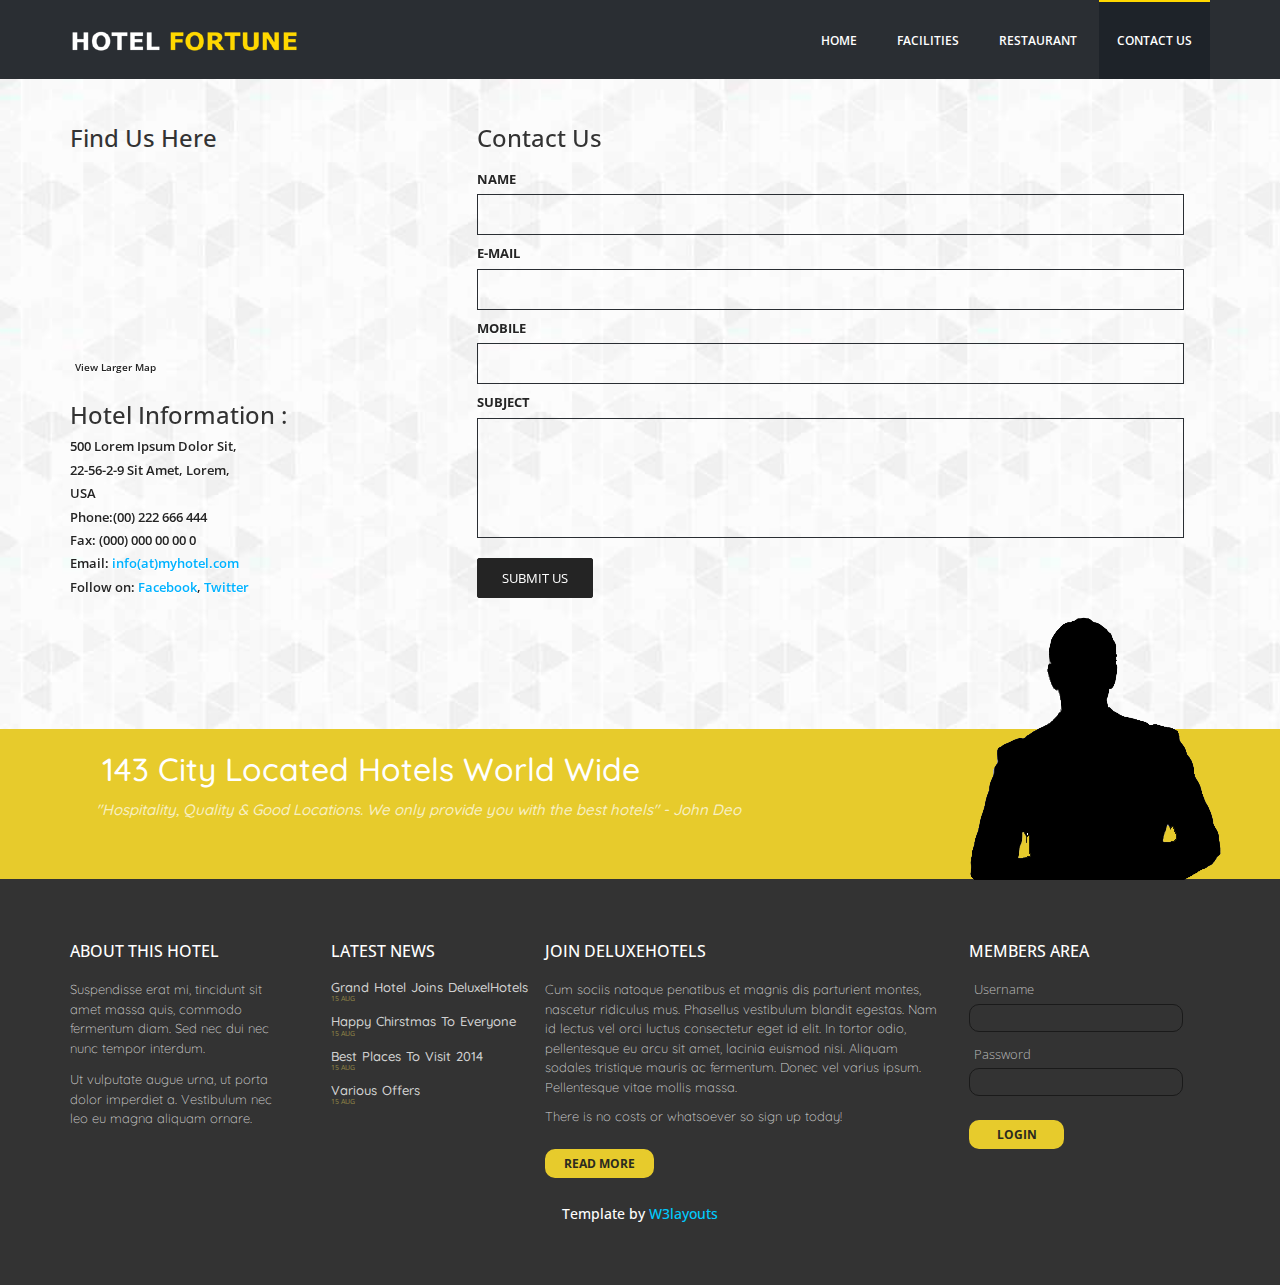
<file: src/main/webapp/contact.html>
<!--
Author: W3layouts
Author URL: http://w3layouts.com
License: Creative Commons Attribution 3.0 Unported
License URL: http://creativecommons.org/licenses/by/3.0/
-->
<!DOCTYPE html>
<html>
<head>
<title>hotel-fortune bootstrap Design website | Home :: w3layouts</title>
<link href='http://fonts.googleapis.com/css?family=Open+Sans:600italic,700italic,800italic,400,300,600,700,800' rel='stylesheet' type='text/css'>
<link href='http://fonts.googleapis.com/css?family=Pinyon+Script' rel='stylesheet' type='text/css'>
<link href='http://fonts.googleapis.com/css?family=Quicksand:400,700' rel='stylesheet' type='text/css'>
<link href="css/bootstrap.css" rel='stylesheet' type='text/css'/>
<link href="css/style.css" rel="stylesheet" type="text/css" media="all"/>
<meta name="viewport" content="width=device-width, initial-scale=1">
<script src="js/jquery.min.js"></script>
</head>
<body>
<!--header starts-->
<div class="header">
	 <div class="top-header">
		 <div class="container">
			 <div class="logo">
				<a href="index.html"><img src="images/logo.png"/></a>
			 <div class="clearfix"></div>
			 </div>
			 <span class="menu"> </span>
			 <div class="m-clear"></div>
			 <div class="top-menu">
				<ul>
					 <li><a href="index.html">HOME</a></li>
					 <li><a href="facilities.html">FACILITIES</a></li>
					 <li><a href="restaurant.html">RESTAURANT</a></li>
					 <!--<li><a href="conference.html">CONFERENCE</a></li>
					 <li><a href="booking.html">BOOKING</a></li>-->
					 <li class="active"><a href="contact.html">CONTACT US</a></li>
						<div class="clearfix"></div>
				 </ul>
				 <script>
					$("span.menu").click(function(){
						$(".top-menu ul").slideToggle(200);
					});
				</script>
			 </div>
		  </div>
	  </div>
</div>
<!---->
<div class="contact-bg">
	 <div class="container">
	      <div class="contact-us">				
				<div class="contact-us_left">
					<div class="contact-us_info">
			    	 	<h3 class="style">Find Us Here</h3>
			    	 		<div class="map">
					   			<iframe width="100%" height="175" frameborder="0" scrolling="no" marginheight="0" marginwidth="0" src="https://maps.google.co.in/maps?f=q&amp;source=s_q&amp;hl=en&amp;geocode=&amp;q=Lighthouse+Point,+FL,+United+States&amp;aq=4&amp;oq=light&amp;sll=26.275636,-80.087265&amp;sspn=0.04941,0.104628&amp;ie=UTF8&amp;hq=&amp;hnear=Lighthouse+Point,+Broward,+Florida,+United+States&amp;t=m&amp;z=14&amp;ll=26.275636,-80.087265&amp;output=embed"></iframe><br><small><a href="https://maps.google.co.in/maps?f=q&amp;source=embed&amp;hl=en&amp;geocode=&amp;q=Lighthouse+Point,+FL,+United+States&amp;aq=4&amp;oq=light&amp;sll=26.275636,-80.087265&amp;sspn=0.04941,0.104628&amp;ie=UTF8&amp;hq=&amp;hnear=Lighthouse+Point,+Broward,+Florida,+United+States&amp;t=m&amp;z=14&amp;ll=26.275636,-80.087265" style="color: #242424;text-shadow: 0 1px 0 #ffffff;text-align: left;font-size: 0.7125em;padding: 5px;font-weight: 600;">View Larger Map</a></small>
					   		</div>
      				</div>
      			 <div class="company_address">
				     	<h3 class="style">Hotel Information :</h3>
						<p>500 Lorem Ipsum Dolor Sit,</p>
						<p>22-56-2-9 Sit Amet, Lorem,</p>
						<p>USA</p>
				   		<p>Phone:(00) 222 666 444</p>
				   		<p>Fax: (000) 000 00 00 0</p>
				 	 	<p>Email: <a href="mailto:info@example.com">info(at)myhotel.com</a></p>
				   		<p>Follow on: <a href="#">Facebook</a>, <a href="#">Twitter</a></p>
				   </div>
				</div>				
				<div class="contact_right">
				  <div class="contact-form">
				  	<h3 class="style">Contact Us</h3>
					    <form method="post" action="index.html">
					    	<div>
						    	<span><label>NAME</label></span>
						    	<span><input name="userName" type="text" class="textbox"></span>
						    </div>
						    <div>
						    	<span><label>E-MAIL</label></span>
						    	<span><input name="userEmail" type="text" class="textbox"></span>
						    </div>
						    <div>
						     	<span><label>MOBILE</label></span>
						    	<span><input name="userPhone" type="text" class="textbox"></span>
						    </div>
						    <div>
						    	<span><label>SUBJECT</label></span>
						    	<span><textarea name="userMsg"> </textarea></span>
						    </div>
						   <div>
						   		<input type="submit" value="submit us">
						  </div>
					    </form>
				    </div>
  				</div>		
  				<div class="clear"></div>		
		  </div>
	 </div>	
</div>	 
<!---->
<div class="fotter">
	 <div class="container">
		 <h3>143 City Located Hotels World Wide</h3>
		 <h4>"Hospitality, Quality & Good Locations. We only provide you with the best hotels" - John Deo</h4>
		 <i class="man"></i>
	 </div>
</div>
<!---->
<div class="fotter-info">
	  <div class="container">
	      <div class="col-md-5 details">
			 <div class="hotel-info">
				 <h4>ABOUT THIS HOTEL</h4>
				 <p>Suspendisse erat mi, tincidunt sit amet massa quis, commodo fermentum diam. Sed nec dui nec nunc tempor interdum.</p>
				 <p>Ut vulputate augue urna, ut porta dolor imperdiet a. Vestibulum nec leo eu magna aliquam ornare.</p>
			 </div>
			 <div class="news">
				 <h4>LATEST NEWS</h4>
				 <h5>Grand Hotel Joins DeluxelHotels</h5>
				 <a href="#">15 AUG</a>
				 <h5>Happy Chirstmas To Everyone</h5>
				 <a href="#">15 AUG</a>
				 <h5>Best Places To Visit 2014</h5>
				 <a href="#">15 AUG</a>
				 <h5>Various Offers</h5>
				 <a href="#">15 AUG</a>		
			 </div>
				<div class="clearfix"></div>
		 </div>
		 <div class="col-md-7 details">
			 <div class="join">
				 <h4>JOIN DELUXEHOTELS</h4>
				 <p>Cum sociis natoque penatibus et magnis dis parturient montes, nascetur ridiculus mus. Phasellus vestibulum blandit egestas. 
				 Nam id lectus vel orci luctus consectetur eget id elit. In tortor odio, pellentesque eu arcu sit amet, lacinia euismod nisi. Aliquam sodales tristique mauris ac fermentum.
				 Donec vel varius ipsum. Pellentesque vitae mollis massa. </p>
				 <p>There is no costs or whatsoever so sign up today!</p>
				 <a href="#">READ MORE</a>
			 </div>
			 <div class="member">
			 <h4>MEMBERS AREA</h4>
			 <form>
			 <p>Username</p>
			 <input type="text" placeholder="" required/>
			 <p>Password</p>
			 <input type="password" placeholder="" required/>		
			 <input type="submit" value="LOGIN"/>
			 </form>
			 </div>
			 <div class="clearfix"></div>
		 </div>
		 <div class="clearfix"></div>
	  </div>	  
	  <h6>Template by <a href="http://w3layouts.com/">W3layouts</h6>	
</div>
<!---->

</body>
</html>
</file>
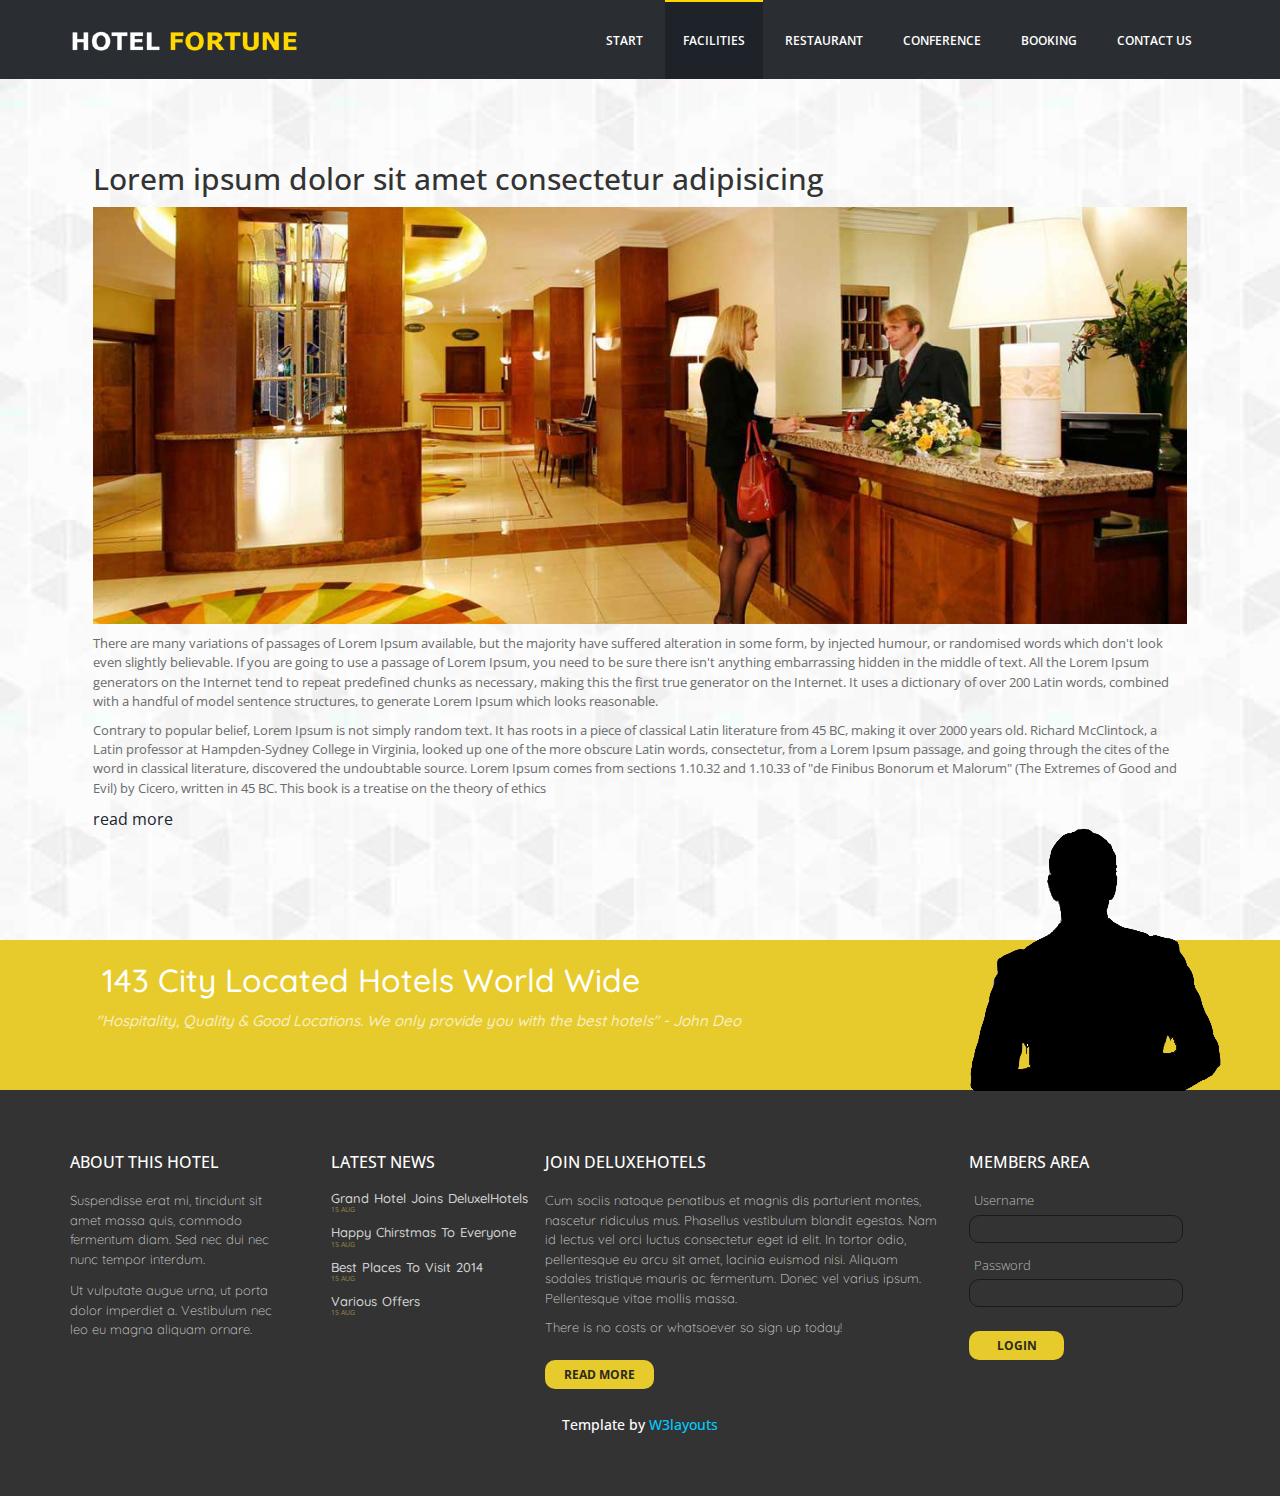
<file: src/main/webapp/details.html>
<!--
Author: W3layouts
Author URL: http://w3layouts.com
License: Creative Commons Attribution 3.0 Unported
License URL: http://creativecommons.org/licenses/by/3.0/
-->
<!DOCTYPE html>
<html>
<head>
<title>hotel-fortune bootstrap Design website | Home :: w3layouts</title>
<link href='http://fonts.googleapis.com/css?family=Open+Sans:600italic,700italic,800italic,400,300,600,700,800' rel='stylesheet' type='text/css'>
<link href='http://fonts.googleapis.com/css?family=Pinyon+Script' rel='stylesheet' type='text/css'>
<link href='http://fonts.googleapis.com/css?family=Quicksand:400,700' rel='stylesheet' type='text/css'>
<link href="css/bootstrap.css" rel='stylesheet' type='text/css'/>
<link href="css/style.css" rel="stylesheet" type="text/css" media="all"/>
<meta name="viewport" content="width=device-width, initial-scale=1">
<script src="js/jquery.min.js"></script>
</head>
<body>
<!--header starts-->
<div class="header">
	 <div class="top-header">
		 <div class="container">
			 <div class="logo">
				 <a href="index.html"><img src="images/logo.png"/></a>
			 <div class="clearfix"></div>
			 </div>
			 <span class="menu"> </span>
			 <div class="m-clear"></div>
			 <div class="top-menu">			
				<ul>
					 <li><a class="scroll" href="index.html">START</a></li>					 
					 <li class="active"><a href="facilities.html" class="scroll">FACILITIES</a></li>					 
					 <li><a class="scroll" href="restaurant.html">RESTAURANT</a></li>
					 <li><a class="scroll" href="conference.html">CONFERENCE</a></li>
					 <li><a class="scroll" href="booking.html">BOOKING</a></li>
					 <li><a class="scroll" href="contact.html">CONTACT US</a></li>
						<div class="clearfix"></div>
				 </ul>
				 <script>
					$("span.menu").click(function(){
						$(".top-menu ul").slideToggle(200);
					});
				</script>
			 </div>
		  </div>
	  </div>
</div>
<!---->
<div class="main_bg">
	 <div class="container">
		 <div class="main">
		     <div class="details">
					<a href="#"><h2>Lorem ipsum dolor sit amet consectetur adipisicing</h2></a>
					<div class="det_pic">
						  <img src="images/det_pic.jpg" alt="" />
					</div>
					<div class="det_text">
						<p class="para">There are many variations of passages of Lorem Ipsum available, but the majority have suffered alteration in some form, by injected humour, or randomised words which don't look even slightly believable. If you are going to use a passage of Lorem Ipsum, you need to be sure there isn't anything embarrassing hidden in the middle of text. All the Lorem Ipsum generators on the Internet tend to repeat predefined chunks as necessary, making this the first true generator on the Internet. It uses a dictionary of over 200 Latin words, combined with a handful of model sentence structures, to generate Lorem Ipsum which looks reasonable. </p>
						<p class="para">Contrary to popular belief, Lorem Ipsum is not simply random text. It has roots in a piece of classical Latin literature from 45 BC, making it over 2000 years old. Richard McClintock, a Latin professor at Hampden-Sydney College in Virginia, looked up one of the more obscure Latin words, consectetur, from a Lorem Ipsum passage, and going through the cites of the word in classical literature, discovered the undoubtable source. Lorem Ipsum comes from sections 1.10.32 and 1.10.33 of "de Finibus Bonorum et Malorum" (The Extremes of Good and Evil) by Cicero, written in 45 BC. This book is a treatise on the theory of ethics</p>
						<div class="read_more">
							 <a href="details.html">read more</a>
						</div>
					</div>
			 </div>
	     </div>		
	 </div>
</div>	
<!---->
<div class="fotter">
	 <div class="container">
		 <h3>143 City Located Hotels World Wide</h3>
		 <h4>"Hospitality, Quality & Good Locations. We only provide you with the best hotels" - John Deo</h4>
		 <i class="man"></i>
	 </div>
</div>
<!---->
<div class="fotter-info">
	  <div class="container">
	      <div class="col-md-5 details">
			 <div class="hotel-info">
				 <h4>ABOUT THIS HOTEL</h4>
				 <p>Suspendisse erat mi, tincidunt sit amet massa quis, commodo fermentum diam. Sed nec dui nec nunc tempor interdum.</p>
				 <p>Ut vulputate augue urna, ut porta dolor imperdiet a. Vestibulum nec leo eu magna aliquam ornare.</p>
			 </div>
			 <div class="news">
				 <h4>LATEST NEWS</h4>
				 <h5>Grand Hotel Joins DeluxelHotels</h5>
				 <a href="#">15 AUG</a>
				 <h5>Happy Chirstmas To Everyone</h5>
				 <a href="#">15 AUG</a>
				 <h5>Best Places To Visit 2014</h5>
				 <a href="#">15 AUG</a>
				 <h5>Various Offers</h5>
				 <a href="#">15 AUG</a>		
			 </div>
				<div class="clearfix"></div>
		 </div>
		 <div class="col-md-7 details">
			 <div class="join">
				 <h4>JOIN DELUXEHOTELS</h4>
				 <p>Cum sociis natoque penatibus et magnis dis parturient montes, nascetur ridiculus mus. Phasellus vestibulum blandit egestas. 
				 Nam id lectus vel orci luctus consectetur eget id elit. In tortor odio, pellentesque eu arcu sit amet, lacinia euismod nisi. Aliquam sodales tristique mauris ac fermentum.
				 Donec vel varius ipsum. Pellentesque vitae mollis massa. </p>
				 <p>There is no costs or whatsoever so sign up today!</p>
				 <a href="#">READ MORE</a>
			 </div>
			 <div class="member">
			 <h4>MEMBERS AREA</h4>
			 <form>
			 <p>Username</p>
			 <input type="text" placeholder="" required/>
			 <p>Password</p>
			 <input type="password" placeholder="" required/>		
			 <input type="submit" value="LOGIN"/>
			 </form>
			 </div>
			 <div class="clearfix"></div>
		 </div>
		 <div class="clearfix"></div>
	  </div>	
		<h6>Template by <a href="http://w3layouts.com/">W3layouts</h6>	
</div>
<!---->

</body>
</html>
</file>
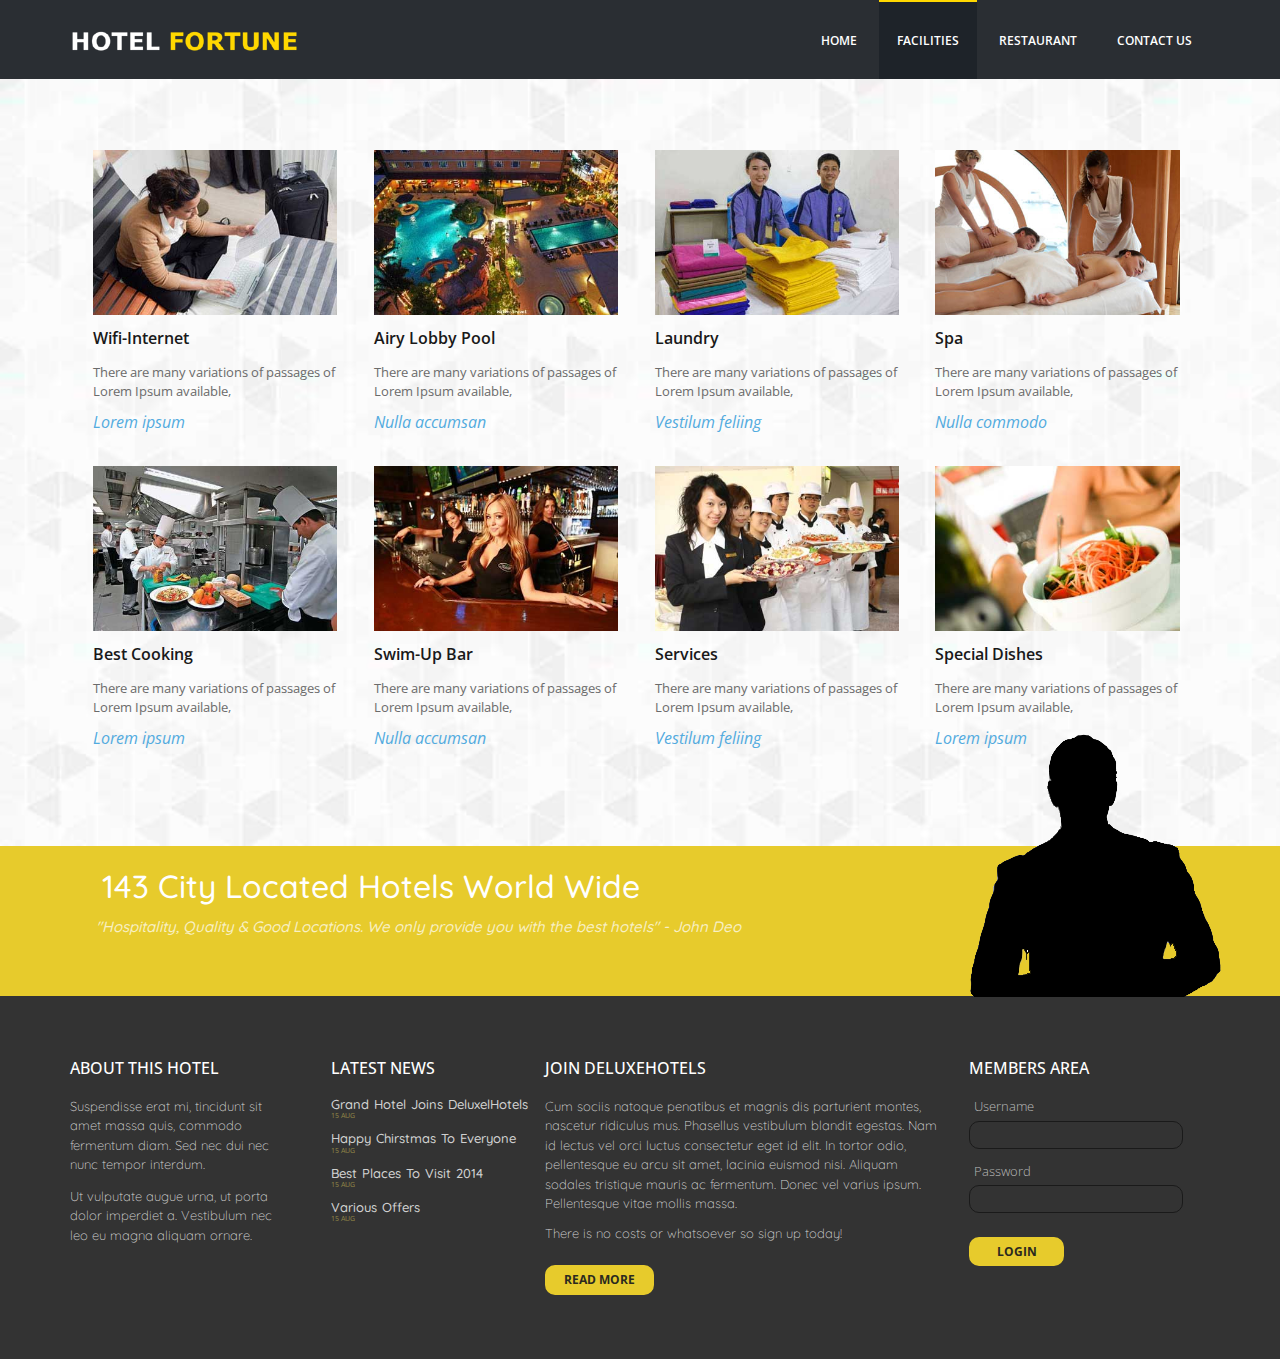
<file: src/main/webapp/facilities.html>
<!--
Author: W3layouts
Author URL: http://w3layouts.com
License: Creative Commons Attribution 3.0 Unported
License URL: http://creativecommons.org/licenses/by/3.0/
-->
<!DOCTYPE html>
<html>
<head>
<title>hotel-fortune bootstrap Design website | Home :: w3layouts</title>
<link href='http://fonts.googleapis.com/css?family=Open+Sans:600italic,700italic,800italic,400,300,600,700,800' rel='stylesheet' type='text/css'>
<link href='http://fonts.googleapis.com/css?family=Pinyon+Script' rel='stylesheet' type='text/css'>
<link href='http://fonts.googleapis.com/css?family=Quicksand:400,700' rel='stylesheet' type='text/css'>
<link href="css/bootstrap.css" rel='stylesheet' type='text/css'/>
<link href="css/style.css" rel="stylesheet" type="text/css" media="all"/>
<meta name="viewport" content="width=device-width, initial-scale=1">
<script src="js/jquery.min.js"></script>
</head>
<body>
<!--header starts-->
<div class="header">
	 <div class="top-header">
		 <div class="container">
			 <div class="logo">
				 <a href="index.html"><img src="images/logo.png"/></a>
			 <div class="clearfix"></div>
			 </div>
			 <span class="menu"> </span>
			 <div class="m-clear"></div>
			 <div class="top-menu">				
				<ul>
					 <li><a class="scroll" href="index.html">HOME</a></li>					 
					 <li class="active"><a href="facilities.html" class="scroll">FACILITIES</a></li>					 
					 <li><a class="scroll" href="restaurant.html">RESTAURANT</a></li>
					 <!--<li><a class="scroll" href="conference.html">CONFERENCE</a></li>-->
					<!-- <li><a class="scroll" href="booking.html">BOOKING</a></li>-->
					 <li><a class="scroll" href="contact.html">CONTACT US</a></li>
						<div class="clearfix"></div>
				 </ul>
				 <script>
					$("span.menu").click(function(){
						$(".top-menu ul").slideToggle(200);
					});
				</script>
			 </div>
		  </div>
	  </div>
</div>
<!---->
<div class="main_bg">
	 <div class="container">
		 <div class="main">	          
			   <ul class="service_list">
				 <li>
					 <div class="ser_img">
						    <a href="details.html">
							<img src="images/ser_pic1.jpg" alt="" />
							<span class="next"> </span>
							</a>
				      </div>	
						<a href="details.html"><h3>Wifi-Internet</h3></a>
						<p class="para">There are many variations of passages of Lorem Ipsum available,</p>
						<h4><a  href="details.html">Lorem ipsum</a></h4>
				 </li>
				 <li>
					 <div class="ser_img">
							<a href="details.html">
							<img src="images/ser_pic2.jpg" alt="" />
							<span class="next"> </span>
							</a>
					 </div>	
					 <a href="details.html"><h3>Airy lobby pool</h3></a>
					 <p class="para">There are many variations of passages of Lorem Ipsum available,</p>
					 <h4><a href="details.html">Nulla accumsan</a></h4>
				 </li>
				 <li>
					 <div class="ser_img">
							<a href="details.html">
							<img src="images/ser_pic3.jpg" alt="" />
							<span class="next"> </span>
							</a>
					 </div>						
						<a href="details.html"><h3>Laundry</h3></a>
						<p class="para">There are many variations of passages of Lorem Ipsum available,</p>
						<h4><a href="details.html">Vestilum feliing</a></h4>
				 </li>
				 <li>
					 <div class="ser_img">
							<a href="details.html">
							<img src="images/ser_pic4.jpg" alt="" />
							<span class="next"> </span>
							</a>
					 </div>						
						<a href="details.html"><h3>Spa</h3></a>
						<p class="para">There are many variations of passages of Lorem Ipsum available,</p>
						<h4><a href="details.html">Nulla commodo</a></h4>
				 </li>
					<div class="clear"></div>
			  </ul>
			  
			  <ul class="service_list top">
				 <li>
					 <div class="ser_img">
						 <a href="details.html">
						 <img src="images/ser_pic5.jpg" alt="" />
						 <span class="next"> </span>
						 </a>
					 </div>						
						<a href="details.html"><h3>Best Cooking</h3></a>
						<p class="para">There are many variations of passages of Lorem Ipsum available,</p>
						<h4><a  href="details.html">Lorem ipsum</a></h4>
				 </li>
				 <li>
					 <div class="ser_img">
					     <a href="details.html">
						 <img src="images/ser_pic6.jpg" alt="" />
						 <span class="next"> </span>
						 </a>
				     </div>						
					    <a href="details.html"><h3>Swim-up bar</h3></a>
						<p class="para">There are many variations of passages of Lorem Ipsum available,</p>
						<h4><a href="details.html">Nulla accumsan</a></h4>
				 </li>
			     <li>
				     <div class="ser_img">
							<a href="details.html">
							<img src="images/ser_pic7.jpg" alt="" />
							<span class="next"> </span>
							</a>
					 </div>	
						<a href="details.html"><h3>Services</h3></a>
						<p class="para">There are many variations of passages of Lorem Ipsum available,</p>
						<h4><a href="details.html">Vestilum feliing</a></h4>											
			     </li>
				 <li>
					 <div class="ser_img">
						 <a href="details.html">
						 <img src="images/ser_pic8.jpg" alt="" />
						 <span class="next"> </span>
						 </a>
					 </div>		
						<a href="details.html"><h3>Special Dishes</h3></a>
						<p class="para">There are many variations of passages of Lorem Ipsum available,</p>
						<h4><a  href="details.html">Lorem ipsum</a></h4>
				 </li>
					<div class="clear"></div>
			  </ul>
			 <div class="clear"></div>
		   </div>
	  </div>
</div>		
<!---->
<div class="fotter">
	 <div class="container">
		 <h3>143 City Located Hotels World Wide</h3>
		 <h4>"Hospitality, Quality & Good Locations. We only provide you with the best hotels" - John Deo</h4>
		 <i class="man"></i>
	 </div>
</div>
<!---->
<div class="fotter-info">
	  <div class="container">
	      <div class="col-md-5 details">
			 <div class="hotel-info">
				 <h4>ABOUT THIS HOTEL</h4>
				 <p>Suspendisse erat mi, tincidunt sit amet massa quis, commodo fermentum diam. Sed nec dui nec nunc tempor interdum.</p>
				 <p>Ut vulputate augue urna, ut porta dolor imperdiet a. Vestibulum nec leo eu magna aliquam ornare.</p>
			 </div>
			 <div class="news">
				 <h4>LATEST NEWS</h4>
				 <h5>Grand Hotel Joins DeluxelHotels</h5>
				 <a href="#">15 AUG</a>
				 <h5>Happy Chirstmas To Everyone</h5>
				 <a href="#">15 AUG</a>
				 <h5>Best Places To Visit 2014</h5>
				 <a href="#">15 AUG</a>
				 <h5>Various Offers</h5>
				 <a href="#">15 AUG</a>		
			 </div>
				<div class="clearfix"></div>
		 </div>
		 <div class="col-md-7 details">
			 <div class="join">
				 <h4>JOIN DELUXEHOTELS</h4>
				 <p>Cum sociis natoque penatibus et magnis dis parturient montes, nascetur ridiculus mus. Phasellus vestibulum blandit egestas. 
				 Nam id lectus vel orci luctus consectetur eget id elit. In tortor odio, pellentesque eu arcu sit amet, lacinia euismod nisi. Aliquam sodales tristique mauris ac fermentum.
				 Donec vel varius ipsum. Pellentesque vitae mollis massa. </p>
				 <p>There is no costs or whatsoever so sign up today!</p>
				 <a href="#">READ MORE</a>
			 </div>
			 <div class="member">
			 <h4>MEMBERS AREA</h4>
			 <form>
			 <p>Username</p>
			 <input type="text" placeholder="" required/>
			 <p>Password</p>
			 <input type="password" placeholder="" required/>		
			 <input type="submit" value="LOGIN"/>
			 </form>
			 </div>
			 <div class="clearfix"></div>
		 </div>
		 <div class="clearfix"></div>
	  </div>
		
</div>
<!---->

</body>
</html>
</file>
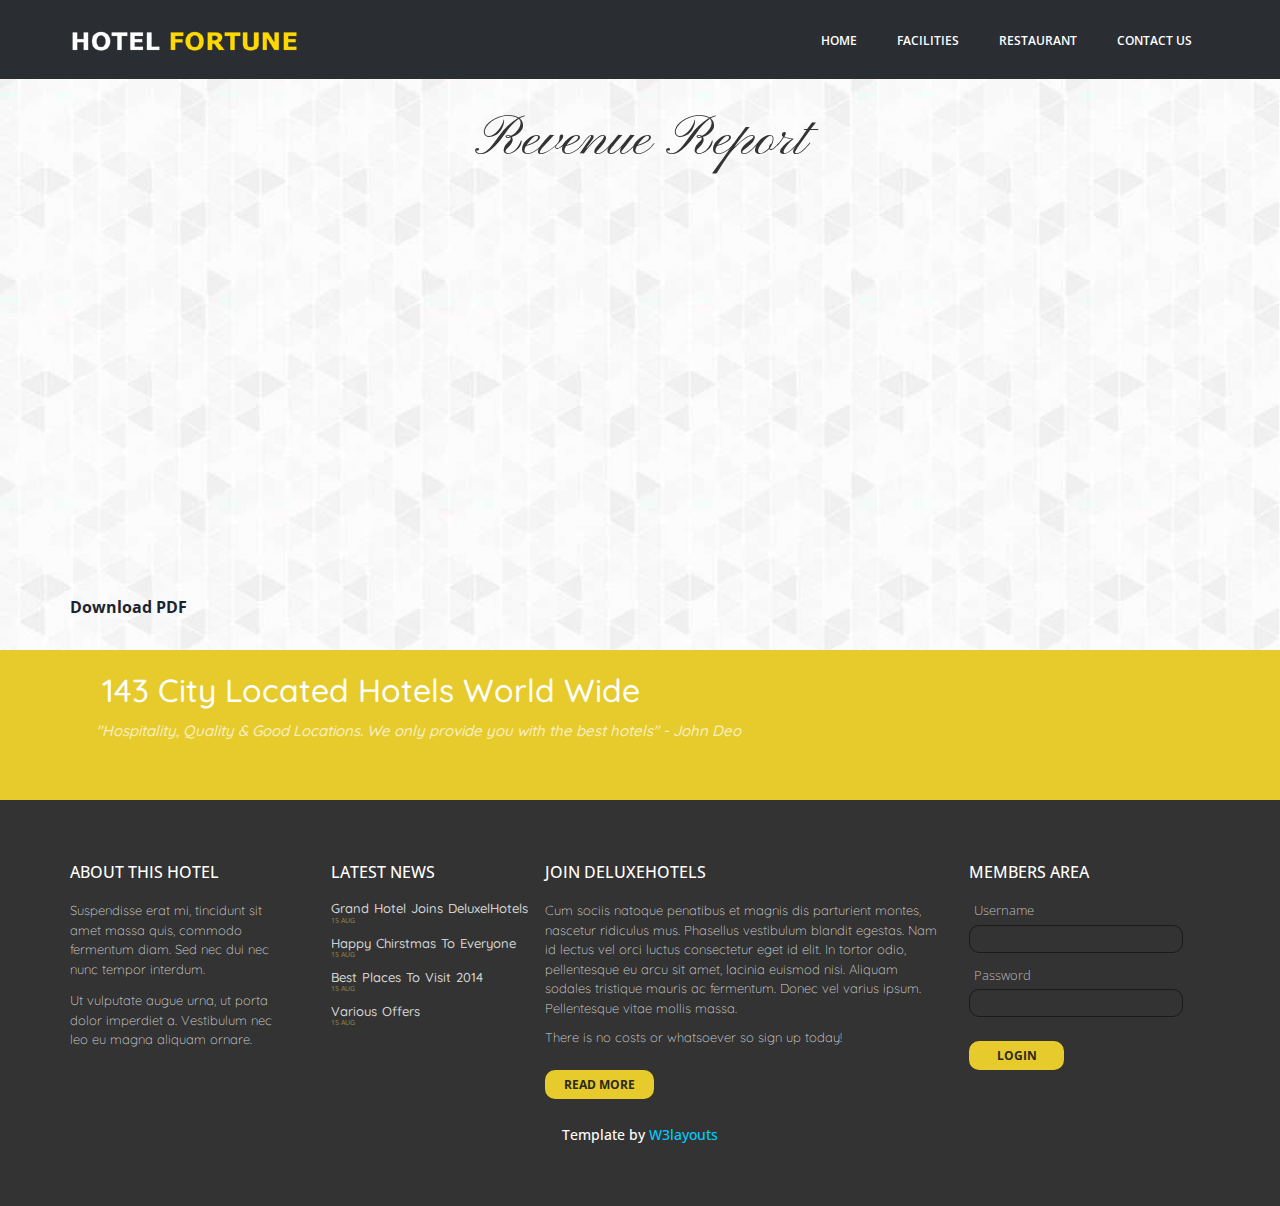
<file: src/main/webapp/report.html>
<!DOCTYPE html>
<html>
<head>
<title>Hotel Fortune</title>
<link href='http://fonts.googleapis.com/css?family=Open+Sans:600italic,700italic,800italic,400,300,600,700,800' rel='stylesheet' type='text/css'>
<link href='http://fonts.googleapis.com/css?family=Pinyon+Script' rel='stylesheet' type='text/css'>
<link href='http://fonts.googleapis.com/css?family=Quicksand:400,700' rel='stylesheet' type='text/css'>
<link href="css/bootstrap.css" rel='stylesheet' type='text/css'/>
<link href="css/style.css" rel="stylesheet" type="text/css" media="all"/>
<meta name="viewport" content="width=device-width, initial-scale=1">
<script src="js/jquery.min.js"></script>
<script src="https://code.highcharts.com/highcharts.js"></script>
<script src="https://code.highcharts.com/modules/exporting.js"></script>
<script>

 
				   
				    function getRevenueReport() {
					
				
				$(document).ready(function(){
				
					var airport=0;
					var citytour=0;
					var taxi=0;
					var movies=0;
					var meals=0;
					var music=0;
					var serObject;
					var serName
					
					
					$.ajax({
						url : "http://52.76.153.228:8080/AncillaryService/restservice/getRevenueReport",
                        type : "POST",
						//data : "12345",
                        //data : decodeURIComponent(getUrlVars()["resId"]),
						data : "8/25/2016",
                        dataType : "json",
                        contentType : "application/json"
                        }).done(
							function(data) {
								
                                for (i=0;i<Object.keys(data).length;i++){
												 
               
              
									serName =data[i].serviceName;
									if(serName=='Airport Transfer')
											airport+=parseInt(data[i].serviceCost);
									if(serName=='City Tour')
											citytour+=parseInt(data[i].serviceCost);
									if(serName=='Hire a Taxi'){
											
											taxi+=parseInt(data[i].serviceCost);
											}
									if(serName=='Movies')
											movies+=parseInt(data[i].serviceCost);
									if(serName=='Welcome Meals')
											meals+=parseInt(data[i].serviceCost);
									if(serName=='Music Festival')
											music+=parseInt(data[i].serviceCost);
									
								}
								
								localStorage.setItem('airport', airport*.05);
								localStorage.setItem('citytour', citytour*.05);
								localStorage.setItem('taxi', taxi);
								localStorage.setItem('movies', movies);
								localStorage.setItem('meals', meals);
								localStorage.setItem('music', music);
								
								
								}   
							) });
																
																
                                                
        
                   }
				   
				   
				   
				   $(function () {
				   
    $('#report_container').highcharts({
        chart: {
            type: 'column'
        },
        title: {
            text: 'Revenue from Additional Services'
        },
        
        xAxis: {
            categories: [
                'Airport Transfer',
                'City Tour',
                'Hire a Taxi',
                'Movies',
                'Welcome Meals',
                'Music Festival'
                
            ],
            crosshair: true
        },
        yAxis: {
            min: 0,
            title: {
                text: 'Revenue ($)'
            }
        },
        tooltip: {
            headerFormat: '<span style="font-size:10px">{point.key}</span><table>',
            pointFormat: '<tr><td style="color:{series.color};padding:0">{series.name}: </td>' +
                '<td style="padding:0"><b>{point.y:.1f} $</b></td></tr>',
            footerFormat: '</table>',
            shared: true,
            useHTML: true
        },
        plotOptions: {
            column: {
                pointPadding: 0.2,
                borderWidth: 0
            }
        },
        series: [{
            name: 'Services',
            //data: [59.9, 71.5, 206.4, 129.2, 144.0, 176.0]
			data: [parseInt(localStorage.getItem('airport')),parseInt(localStorage.getItem('citytour')),parseInt(localStorage.getItem('taxi')),parseInt(localStorage.getItem('movies')),parseInt(localStorage.getItem('meals')),parseInt(localStorage.getItem('music'))]

        }]
    });
});
												
</script>												


</head>
<body onload="getRevenueReport()">
<!--header starts-->
<div class="header">
	 <div class="top-header">
		 <div class="container">
			 <div class="logo">
				 <a href="index.html"><img src="images/logo.png"/></a>
			 <div class="clearfix"></div>
			 </div>
			 <span class="menu"> </span>
			 <div class="m-clear"></div>
			 <div class="top-menu">
			     <ul>
					 <li><a href="index.html">HOME</a></li>
					 <li><a href="facilities.html">FACILITIES</a></li>
					 <li><a href="restaurant.html">RESTAURANT</a></li>
					 <li><a  href="contact.html">CONTACT US</a></li>
						<div class="clearfix"></div>
				 </ul>
				 <script>
					$("span.menu").click(function(){
						$(".top-menu ul").slideToggle(200);
					});
					
					
				</script>
			 </div>
		  </div>
	  </div>
</div>
<!---->
<div class="contact-bg2">
	 <div class="container">
		 <div class="booking">
			 <h3>Revenue Report</h3>			
			 			
			<div id="report_container" style="min-width: 310px; height: 400px; margin: 0 auto"></div>
			<div class="clearfix"> </div>
			<br>
			<div id="download"><a href="http://52.76.153.228:8080/AncillaryService/download/application"><strong>Download PDF</strong></a></div>

			 </div>
		 </div>
	 </div>

<!---->

<div class="fotter">
	 <div class="container">
		 <h3>143 City Located Hotels World Wide</h3>
		 <h4>"Hospitality, Quality & Good Locations. We only provide you with the best hotels" - John Deo</h4>
		 <!--<i class="man"></i>-->
	 </div>
</div>
<!---->
<div class="fotter-info">
	  <div class="container">
	      <div class="col-md-5 details">
			 <div class="hotel-info">
				 <h4>ABOUT THIS HOTEL</h4>
				 <p>Suspendisse erat mi, tincidunt sit amet massa quis, commodo fermentum diam. Sed nec dui nec nunc tempor interdum.</p>
				 <p>Ut vulputate augue urna, ut porta dolor imperdiet a. Vestibulum nec leo eu magna aliquam ornare.</p>
			 </div>
			 <div class="news">
				 <h4>LATEST NEWS</h4>
				 <h5>Grand Hotel Joins DeluxelHotels</h5>
				 <a href="#">15 AUG</a>
				 <h5>Happy Chirstmas To Everyone</h5>
				 <a href="#">15 AUG</a>
				 <h5>Best Places To Visit 2014</h5>
				 <a href="#">15 AUG</a>
				 <h5>Various Offers</h5>
				 <a href="#">15 AUG</a>		
			 </div>
				<div class="clearfix"></div>
		 </div>
		 <div class="col-md-7 details">
			 <div class="join">
				 <h4>JOIN DELUXEHOTELS</h4>
				 <p>Cum sociis natoque penatibus et magnis dis parturient montes, nascetur ridiculus mus. Phasellus vestibulum blandit egestas. 
				 Nam id lectus vel orci luctus consectetur eget id elit. In tortor odio, pellentesque eu arcu sit amet, lacinia euismod nisi. Aliquam sodales tristique mauris ac fermentum.
				 Donec vel varius ipsum. Pellentesque vitae mollis massa. </p>
				 <p>There is no costs or whatsoever so sign up today!</p>
				 <a href="#">READ MORE</a>
			 </div>
			 <div class="member">
			 <h4>MEMBERS AREA</h4>
			 <form>
			 <p>Username</p>
			 <input type="text" placeholder="" required/>
			 <p>Password</p>
			 <input type="password" placeholder="" required/>		
			 <input type="submit" value="LOGIN"/>
			 </form>
			 </div>
			 <div class="clearfix"></div>
		 </div>
		 <div class="clearfix"></div>
	  </div>	
		<h6>Template by <a href="http://w3layouts.com/">W3layouts</h6>	
</div>
<!---->
<script>
	 $(document).ready(function() {
		$('#confirmation').click(function() {
			if($("#userName").val() == "" || $("#email").val() == "" || $("#phone").val() == "" || checkEmail($("#email").val()) == false) {
				$("#errorContent").css("display","block");
			} else {
				$("#errorContent").css("display","none");
				document.bookingConfirmForm.submit();
			}
		});
		function checkEmail(val) {
            var regex = /^\s*[A-Z0-9.'_%+-]+@[A-Z0-9.-]+\.[A-Z]{2,4}\s*$/i;
			if(!(regex.test(val))){
				return false;
			}
            return true;
        }
	});
</script>

</body>
</html>
</file>
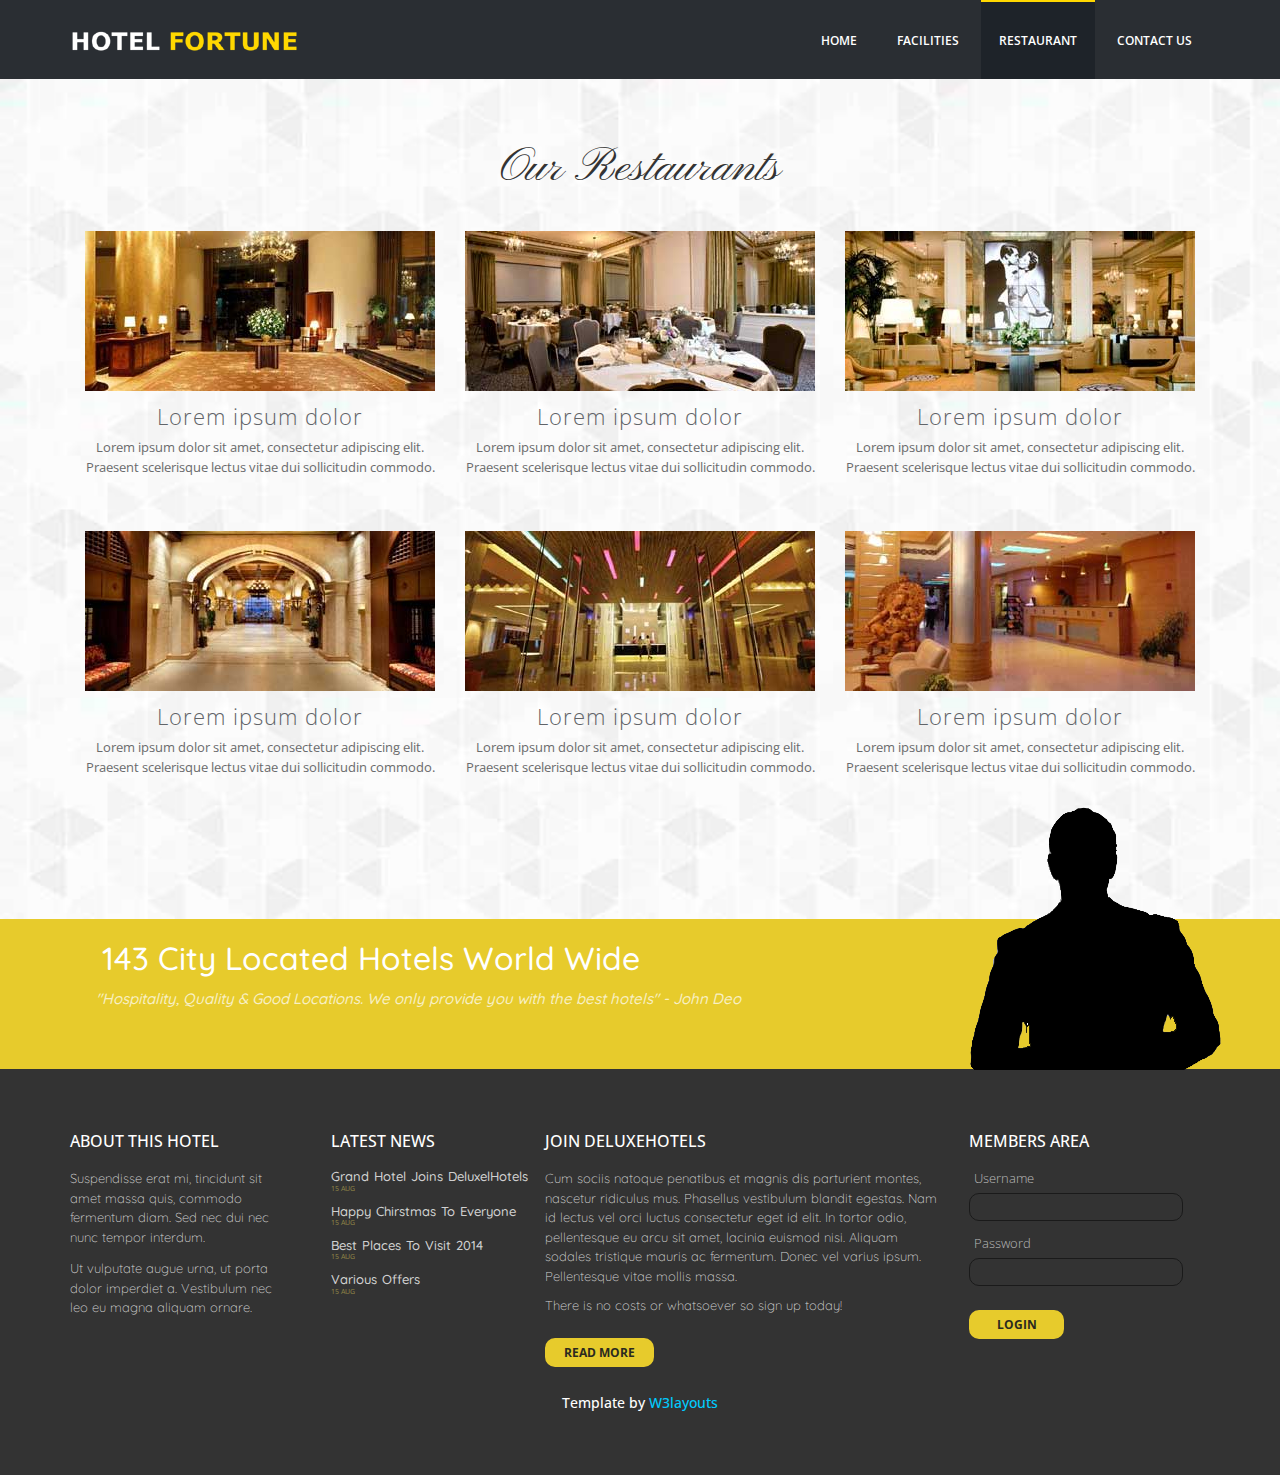
<file: src/main/webapp/restaurant.html>
<!--
Author: W3layouts
Author URL: http://w3layouts.com
License: Creative Commons Attribution 3.0 Unported
License URL: http://creativecommons.org/licenses/by/3.0/
-->
<!DOCTYPE html>
<html>
<head>
<title>hotel-fortune bootstrap Design website | Home :: w3layouts</title>
<link href='http://fonts.googleapis.com/css?family=Open+Sans:600italic,700italic,800italic,400,300,600,700,800' rel='stylesheet' type='text/css'>
<link href='http://fonts.googleapis.com/css?family=Pinyon+Script' rel='stylesheet' type='text/css'>
<link href='http://fonts.googleapis.com/css?family=Quicksand:400,700' rel='stylesheet' type='text/css'>
<link href="css/bootstrap.css" rel='stylesheet' type='text/css'/>
<link href="css/style.css" rel="stylesheet" type="text/css" media="all"/>
<meta name="viewport" content="width=device-width, initial-scale=1">
<script src="js/jquery.min.js"></script>
</head>
<body>
<!--header starts-->
<div class="header">
	 <div class="top-header">
		 <div class="container">
			 <div class="logo">
				 <a href="index.html"><img src="images/logo.png"/></a>
			 <div class="clearfix"></div>
			 </div>
			 <span class="menu"> </span>
			 <div class="m-clear"></div>
			 <div class="top-menu">
			     <ul>
					 <li><a href="index.html">HOME</a></li>
					 <li><a href="facilities.html">FACILITIES</a></li>
					 <li class="active"><a href="restaurant.html">RESTAURANT</a></li>
					<!-- <li><a href="conference.html">CONFERENCE</a></li>
					 <li><a href="booking.html">BOOKING</a></li>-->
					 <li><a  href="contact.html">CONTACT US</a></li>
						<div class="clearfix"></div>
				 </ul>
				 <script>
					$("span.menu").click(function(){
						$(".top-menu ul").slideToggle(200);
					});
				</script>
			 </div>
		  </div>
	  </div>
</div>
<!---->
 <div class="rooms text-center">
	 <div class="container">
		 <h3>Our Restaurants</h3>
		 <div class="room-grids">
			 <div class="col-md-4 room-sec">
				 <a href="#"><img src="images/pic1.jpg" alt=""/></a>
				 <div class="caption">
					<span>&#8356; 250</span>
					<a href="contact.html">Book Now</a>
				 </div>
				 <h4>Lorem ipsum dolor</h4>
				 <p>Lorem ipsum dolor sit amet, consectetur adipiscing elit. Praesent scelerisque lectus vitae dui sollicitudin commodo.</p>
				 <div class="items">
					 <a href="#"><span class="img1"> </span></a>
					 <a href="#"><span class="img2"> </span></a>
					 <a href="#"><span class="img3"> </span></a>
					 <a href="#"><span class="img4"> </span></a>
					 <a href="#"><span class="img5"> </span></a>
					 <a href="#"><span class="img6"> </span></a>
				 </div>
			 </div>
			 <div class="col-md-4 room-sec">
				 <a href="#"><img src="images/pic2.jpg" alt=""/></a>
				 <div class="caption">
					<span>&#8356; 250</span>
					<a href="contact.html">Book Now</a>
				 </div>
				 <h4>Lorem ipsum dolor</h4>
				 <p>Lorem ipsum dolor sit amet, consectetur adipiscing elit. Praesent scelerisque lectus vitae dui sollicitudin commodo.</p>
				 <div class="items">
					 <a href="#"><span class="img1"> </span></a>
					 <a href="#"><span class="img2"> </span></a>
					 <a href="#"><span class="img3"> </span></a>
					 <a href="#"><span class="img4"> </span></a>
					 <a href="#"><span class="img5"> </span></a>
					 <a href="#"><span class="img6"> </span></a>
				 </div>
			 </div>
			 <div class="col-md-4 room-sec">
				 <a href="#"><img src="images/pic3.jpg" alt=""/></a>
				 <div class="caption">
					<span>&#8356; 250</span>
					<a href="contact.html">Book Now</a>
				 </div>
				 <h4>Lorem ipsum dolor</h4>
				 <p>Lorem ipsum dolor sit amet, consectetur adipiscing elit. Praesent scelerisque lectus vitae dui sollicitudin commodo.</p>
				 <div class="items">
					 <a href="#"><span class="img1"> </span></a>
					 <a href="#"><span class="img2"> </span></a>
					 <a href="#"><span class="img3"> </span></a>
					 <a href="#"><span class="img4"> </span></a>
					 <a href="#"><span class="img5"> </span></a>
					 <a href="#"><span class="img6"> </span></a>
				 </div>
			 </div>
			 <div class="clearfix"></div>
			 <div class="col-md-4 room-sec">
				 <a href="#"><img src="images/pic4.jpg" alt=""/></a>
				 <div class="caption">
					<span>&#8356; 250</span>
					<a href="contact.html">Book Now</a>
				 </div>
				 <h4>Lorem ipsum dolor</h4>
				 <p>Lorem ipsum dolor sit amet, consectetur adipiscing elit. Praesent scelerisque lectus vitae dui sollicitudin commodo.</p>
				 <div class="items">
					 <a href="#"><span class="img1"> </span></a>
					 <a href="#"><span class="img2"> </span></a>
					 <a href="#"><span class="img3"> </span></a>
					 <a href="#"><span class="img4"> </span></a>
					 <a href="#"><span class="img5"> </span></a>
					 <a href="#"><span class="img6"> </span></a>
				 </div>
			 </div>
			 <div class="col-md-4 room-sec">
				 <a href="#"><img src="images/pic5.jpg" alt=""/></a>
				 <div class="caption">
					<span>&#8356; 250</span>
					<a href="contact.html">Book Now</a>
				 </div>
				 <h4>Lorem ipsum dolor</h4>
				 <p>Lorem ipsum dolor sit amet, consectetur adipiscing elit. Praesent scelerisque lectus vitae dui sollicitudin commodo.</p>
				 <div class="items">
					 <a href="#"><span class="img1"> </span></a>
					 <a href="#"><span class="img2"> </span></a>
					 <a href="#"><span class="img3"> </span></a>
					 <a href="#"><span class="img4"> </span></a>
					 <a href="#"><span class="img5"> </span></a>
					 <a href="#"><span class="img6"> </span></a>
				 </div>
			 </div>
			 <div class="col-md-4 room-sec">
				 <a href="#"><img src="images/pic6.jpg" alt=""/></a>
				 <div class="caption">
					<span>&#8356; 250</span>
					<a href="contact.html">Book Now</a>
				 </div>
				 <h4>Lorem ipsum dolor</h4>
				 <p>Lorem ipsum dolor sit amet, consectetur adipiscing elit. Praesent scelerisque lectus vitae dui sollicitudin commodo.</p>
				 <div class="items">
					 <a href="#"><span class="img1"> </span></a>
					 <a href="#"><span class="img2"> </span></a>
					 <a href="#"><span class="img3"> </span></a>
					 <a href="#"><span class="img4"> </span></a>
					 <a href="#"><span class="img5"> </span></a>
					 <a href="#"><span class="img6"> </span></a>
				 </div>
			 </div>
			 <div class="clearfix"></div>
		 </div>
	 </div>
</div>
<!---->
<div class="fotter">
	 <div class="container">
		 <h3>143 City Located Hotels World Wide</h3>
		 <h4>"Hospitality, Quality & Good Locations. We only provide you with the best hotels" - John Deo</h4>
		 <i class="man"></i>
	 </div>
</div>
<!---->
<div class="fotter-info">
	  <div class="container">
	      <div class="col-md-5 details">
			 <div class="hotel-info">
				 <h4>ABOUT THIS HOTEL</h4>
				 <p>Suspendisse erat mi, tincidunt sit amet massa quis, commodo fermentum diam. Sed nec dui nec nunc tempor interdum.</p>
				 <p>Ut vulputate augue urna, ut porta dolor imperdiet a. Vestibulum nec leo eu magna aliquam ornare.</p>
			 </div>
			 <div class="news">
				 <h4>LATEST NEWS</h4>
				 <h5>Grand Hotel Joins DeluxelHotels</h5>
				 <a href="#">15 AUG</a>
				 <h5>Happy Chirstmas To Everyone</h5>
				 <a href="#">15 AUG</a>
				 <h5>Best Places To Visit 2014</h5>
				 <a href="#">15 AUG</a>
				 <h5>Various Offers</h5>
				 <a href="#">15 AUG</a>		
			 </div>
				<div class="clearfix"></div>
		 </div>
		 <div class="col-md-7 details">
			 <div class="join">
				 <h4>JOIN DELUXEHOTELS</h4>
				 <p>Cum sociis natoque penatibus et magnis dis parturient montes, nascetur ridiculus mus. Phasellus vestibulum blandit egestas. 
				 Nam id lectus vel orci luctus consectetur eget id elit. In tortor odio, pellentesque eu arcu sit amet, lacinia euismod nisi. Aliquam sodales tristique mauris ac fermentum.
				 Donec vel varius ipsum. Pellentesque vitae mollis massa. </p>
				 <p>There is no costs or whatsoever so sign up today!</p>
				 <a href="#">READ MORE</a>
			 </div>
			 <div class="member">
			 <h4>MEMBERS AREA</h4>
			 <form>
			 <p>Username</p>
			 <input type="text" placeholder="" required/>
			 <p>Password</p>
			 <input type="password" placeholder="" required/>		
			 <input type="submit" value="LOGIN"/>
			 </form>
			 </div>
			 <div class="clearfix"></div>
		 </div>
		 <div class="clearfix"></div>
	  </div>	
		<h6>Template by <a href="http://w3layouts.com/">W3layouts</h6>	
</div>
<!---->

</body>
</html>
</file>
<file: src/main/webapp/css/style.css>
html, body{
  	font-family: 'Open Sans', sans-serif;
    font-size: 100%;
  	background: #FFf;
	
}
body a{
	transition:0.5s all;
	-webkit-transition:0.5s all;
	-moz-transition:0.5s all;
	-o-transition:0.5s all;
	-ms-transition:0.5s all;
}
h1,h2,h3,h4,h5,h6{
	margin:0;			   
}	
p{
	margin:0;
}
ul,label{
	margin:0;
	padding:0;
}
a:hover, a:focus {
color:none;
text-decoration: none;
}

#ui-datepicker-div.ui-datepicker .ui-datepicker-next {
    background: rgba(0, 0, 0, 0) url("../images/arrows.png") no-repeat scroll -22px -5px;
}

#ui-datepicker-div.ui-datepicker .ui-datepicker-prev {
    background: rgba(0, 0, 0, 0) url("../images/arrows.png") no-repeat scroll 11px -5px;
}

#ui-datepicker-div.ui-datepicker .ui-datepicker-header {
	background-color: #ffd700;
}
#ui-datepicker-div .ui-datepicker-title span {
	color: #2a2e33;
}
/*-----start-header----*/
.top-header{
background:#2A2E33;
}
.logo{
float:left;
padding-top:1.5em;
}
.logo h3{
color:#fff;
margin:1em 0;
font-weight:bold;
}
.logo h3 span{
color:#FFD700;
position:relative;
}
.logo i{
color:#AAABAD;
font-size:10px;
position:absolute;
top: 4.5%;
left: 26.5%;
font-weight: 200;
}
.top-menu{
float:right;
}
.top-menu ul li {
display:inline-block;
}
.top-menu ul li a{
color:#fff;
font-size:12px;
padding:2.5em 1.5em;
display:block;
border-top:2px solid #2A2E33;
font-weight: 600;
}
.top-menu ul li.active a{
background:#1E2329;
color:#fff;
border-top:2px solid #FFD700;
font-weight: 600;
}
.top-menu ul li a:hover{
background:#1E2329;
color:#fff;
border-top:2px solid #FFD700;
}
.banner{
background:url(../images/slider-bg.jpg) repeat-y 0px 0px;
background-size:cover;
-webkit-background-size: cover;
-moz-background-size: cover;
-o-background-size: cover;
min-height:300px;
padding:2em 0 4em 0;
}
.banner-info h3{
color:#fff;
font-weight: 200;
margin-bottom:12px;
}
#jssor_1 .banner-info {
padding-top: 6%;
position: relative;
}
.banner-info h3 label{
font-weight:600;
}
.banner-info h1{
color:#fff;
font-weight:bold;
border-top:1px dashed rgba(255, 255, 255, 0.59);
width:30%;
margin:0 auto;
padding:16px 0 23px 0;
font-size:3em;
}
.banner-info span{
display:block;
border-top:1px dashed rgba(255, 255, 255, 0.59);
width:20%;
margin:0 auto;
}
.banner-info ul li{
display:inline-block;
position:relative;
}
.banner-info ul li a{
font-size:20px;
display:block;
color:#fff;
font-weight:100;
margin:1em;
}
i.line{
display:block;
background: rgba(255, 255, 255, 0.7);
min-height: 1px;
width: 13%;
position: absolute;
left: 96%;
bottom: 48%;
}
i.line2{
display:block;
background: rgba(255, 255, 255, 0.7);
min-height: 1px;
width: 8%;
position: absolute;
left: 96%;
bottom: 48%;
}
/* start booking_room */
.online_reservation{
	z-index: 999;
}
.b_room{
	display: inline-flex;
	box-shadow: 0px 0px 4px rgb(97, 97, 97);
	-webkit-box-shadow: 0px 0px 4px rgb(97, 97, 97);
	-moz-box-shadow: 0px 0px 4px rgb(97, 97, 97);
	-o-box-shadow: 0px 0px 4px rgb(97, 97, 97);
	width: 73%;
	position:absolute;
}
.booking_room {
width: 100%;
position:absolute;
top:-6em;
left:18%;
z-index:1;
}
.booking_room h4{
	font-size: 1.5em;
	color: #202020;
	text-transform: capitalize;
	font-weight: 600;
	margin-bottom: 10px;
}
.booking_room p{
	font-size: 0.8725em;
	color: #6b6b6b;
	line-height: 1.8em;
}
#errorMsg, #errorMsg1 {
	color: red;
    display: none;
    margin-bottom: 5px;
    margin-left: 1em;
}
.reservation{
	font-family: 'Open Sans', sans-serif;
	padding:16px 10px;
	float: left;
	width:100%;
	background: #2A2E33;
	box-shadow: 2px 26px 37px -12px;
}
.reservation ul li{
	float: left;
	list-style:none;
}
.reservation ul li.left{
	margin-left: 15px;
}
.reservation ul li.span1_of_1{
width: 24.33333%;
margin-left: 1em;
}
.reservation ul li.span1_of_2{
	width: 9.33333%;
}
.reservation ul li.span1_of_3{
	width: 18.33333%;
	margin-left: 20px;
}
.reservation h5{
	font-size: 15px;
	color: #FFD700;
	text-transform: capitalize;
	margin-bottom: 6px;
}
select {
	width: 100%;
	color: #858585;
	font-size: 0.8725em;
	padding: 7px;
	outline: none;
	font-family: 'Open Sans', sans-serif;
	background: #ffffff;
	border: 1px solid #DFDFDF;
	border-radius: 9px;
	-webkit-border-radius: 9px;
	-moz-border-radius: 9px;
	-o-border-radius: 9px;
	
}
select option{
	border: 1px solid #DFDFDF;
	outline: none;
	-webkit-transition: all 0.3s ease-in-out;
	-moz-transition: all 0.3s ease-in-out;
	-o-transition: all 0.3s ease-in-out;
	transition: all 0.3s ease-in-out;
}
.book_date input[type="text"]{
	width: 100% !important;
	color: #858585;
	font-size: 0.8725em;
	padding: 8px 30px;
	outline: none;
	font-family: 'Open Sans', sans-serif;
	border: 1px solid #DFDFDF;
	box-shadow: inset 0 0 2px rgb(236, 236, 236);
	-webkit-box-shadow: inset 0 0 2px rgb(236, 236, 236);
	-moz-box-shadow: inset 0 0 2px rgb(236, 236, 236);
	-o-box-shadow: inset 0 0 2px rgb(236, 236, 236);
	-webkit-appearance: none;
	border-radius: 9px;
	-webkit-border-radius: 9px;
	-moz-border-radius: 9px;
	-o-border-radius: 9px;
}
.date{
	background:url(../images/icon.png) no-repeat 3% 50% #FFF;
}
.date_btn{
	margin:22px 0 0 0px;
}
.date_btn input[type="submit"],.date_btn input[type="button"], .living_desc  input[type="button"],.living_desc  input[type="submit"]{
	text-transform:capitalize;
	width: 90% !important;
	background: #FFD700;
	font-family: 'Open Sans', sans-serif;
	color: #2A2E33;
	padding: 8px;
	border: none;
	font-size: 14px;
	transition: 0.5s all;
	-webkit-transition: 0.5s all;
	-moz-transition: 0.5s all;
	-o-transition: 0.5s all;
	outline: none;
	cursor: pointer;
	font-weight:bold;
	border-radius: 9px;
	-webkit-border-radius: 9px;
	-moz-border-radius: 9px;
	-o-border-radius: 9px;
}
.living_box .living_desc input {
    float: left;
    width: 30% !important;
}
.date_btn input[type="submit"]:hover{
	background: #00CCFF;
}
/* start grids_of_3 */
.grids_of_3{
	display: block;
	padding: 4% 2% 12%;
}
.grid1_of_3{
	float: left;
	width: 30.333333%;
	margin-left: 4.33333%;

}
.grid1_of_3:first-child{
	margin-left: 0;
}
.grid1_of_3 h4 a{
	margin: 4% 0;
	display:block;
	font-size: 1.5em;
	color: #8A8A8A;
	text-transform: capitalize;
	font-weight: 100;
	-webkit-transition: all 0.3s ease-in-out;
	-moz-transition: all 0.3s ease-in-out;
	-o-transition: all 0.3s ease-in-out;
	transition: all 0.3s ease-in-out;
}
.grid1_of_3 h4 span{
	font-weight: 600;
	padding-left: 10px;
	color: #202020;
}
.grid1_of_3 h4 a:hover{
	color: #202020;
}
.grid1_of_3 p{
	font-size: 0.8725em;
	color: #6b6b6b;
	line-height: 1.8em;
}
.grid1_of_3_img{
		position: relative;	
}
/* start footer */
.footer{
	padding: 4% 2% 2%;
}
.copy{
	float: left;
	margin-top: 15px;
}
.copy p{
	color: #9c9c9c;
	font-size: 0.8725em;
	line-height: 1.5em;
}
.copy p a{
	color: #52ABDF;
	-webkit-transition: all 0.3s ease-in-out;
	-moz-transition: all 0.3s ease-in-out;
	-o-transition: all 0.3s ease-in-out;
	transition: all 0.3s ease-in-out;
}
.copy p a:hover{
	color: #9c9c9c;
}
}
/* start soc_icons */
.soc_icons {
	text-align: center;
}
.soc_icons h2{
	text-transform: uppercase;
	font-size: 1.2em;
	color: #c0c0c0;
	font-weight: 400;
	margin-bottom: 10px;
}
.soc_icons ul li{
	display:inline-block;
	margin-left: 5px;
}
.soc_icons ul li:first-child{
	margin-left: 0;
}
.soc_icons ul li a{
	display: block;
	background: url('../images/soc_icons.png') no-repeat 0px 0px;
	width: 46px;
	height: 46px;
	-webkit-transition: all 0.3s ease-in-out;
	-moz-transition: all 0.3s ease-in-out;
	-o-transition: all 0.3s ease-in-out;
	transition: all 0.3s ease-in-out;
}
.soc_icons ul li a.icon1{
	background-position:0px 0px;
}
.soc_icons ul li a.icon2{
	background-position:-55px 0px;
}
.soc_icons ul li a.icon3{
	background-position:-110px 0px;
}
.soc_icons ul li a.icon4{
	background-position:-166px 0px;
}
.soc_icons ul li a.icon5{
	background-position:-224px 0px;
}
.soc_icons ul li a:hover{
	zoom: 1;
	filter: alpha(opacity=50);
	opacity: 0.7;
	-webkit-transition: opacity .15s ease-in-out;
	-moz-transition: opacity .15s ease-in-out;
	-ms-transition: opacity .15s ease-in-out;
	-o-transition: opacity .15s ease-in-out;
	transition: opacity .15s ease-in-out;
}
/* start f_nav */
.f_nav{
	float: right;
	margin-top: 10px;
}
.f_nav li{
	display: inline-block;
	margin-left: 20px;
}
.f_nav li:first-child{
	margin-left: 0;
}
.f_nav li a{
	display:block;
	color: #9c9c9c;
	padding: 0 5px;
	text-transform: capitalize;
	font-size: 0.8725em;
	-webkit-transition: all 0.3s ease-in-out;
	-moz-transition: all 0.3s ease-in-out;
	-o-transition: all 0.3s ease-in-out;
	transition: all 0.3s ease-in-out;
}
.f_nav li a:hover{
	color: #52ABDF;
}

/* jssor slider css */

.jssora22l, .jssora22r {
	display: block;
	position: absolute;
	/* size of arrow element */
	width: 40px;
	height: 58px;
	cursor: pointer;
	background: url('../images/a22.png') center center no-repeat;
	overflow: hidden;
}
.jssora22l { background-position: -10px -31px; }
.jssora22r { background-position: -70px -31px; }
.jssora22l:hover { background-position: -130px -31px; }
.jssora22r:hover { background-position: -190px -31px; }
.jssora22l.jssora22ldn { background-position: -250px -31px; }
.jssora22r.jssora22rdn { background-position: -310px -31px; }

/* start rooms and suits */
.main{
	padding: 4% 2%;
}
.content{
	float: left;
	width: 68.333333%;
	margin-right: 3.3333%;
}
.sidebar{
	float: left;
	width: 24.333333%;
	padding-left: 3.3333%;
	border-left: 1px solid rgb(184, 184, 184);
}
.room {
    padding-bottom: 6%;
    border-bottom: 2px dashed rgb(109, 109, 109);
}
.room h4{
	text-transform: capitalize;
	font-size: 1.5em;
	color: #252525;
	font-weight: 100;
	margin-bottom: 15px;
}
.det_pic img {
width: 100%;
}
p.para{
	font-size: 0.8em;
	color: #6b6b6b;
	line-height: 1.5em;
	margin: 10px 0;
}
.sidebar h4{
	text-transform: capitalize;
	font-size: 1em;
	color: #252525;
	font-weight: 600;
	margin: 10% 0 4%;
}
.s_nav li{
	border-bottom: 1px solid rgb(194, 194, 194);
	margin: 15px 0;
}
.s_nav li a{
	display: block;
	padding:4px 0;
	text-transform: capitalize;
	font-size: 0.8725em;
	color: #6b6b6b;
	line-height: 1.6em;
}
.s_nav li a:hover{
	color: #228AC6;
}
.s_nav1 li{
	display: inline-block;
	margin-right: 10px;
}
.s_nav1 li a{
	display: block;
	background: url('../images/s_icons.png') no-repeat 0px 0px;
	width: 32px;
	height: 32px;
	-webkit-transition: all 0.3s ease-in-out;
	-moz-transition: all 0.3s ease-in-out;
	-o-transition: all 0.3s ease-in-out;
	transition: all 0.3s ease-in-out;
}
.s_nav1 li a.icon1{
	background-position:0px 0px;
}
.s_nav1 li a.icon2{
	background-position:-42px 0px;
}
.s_nav1 li a.icon3{
	background-position:-84px 0px;
}
.s_nav1 li a.icon4{
	background-position:-125px 0px;
}
.s_nav1 li a:hover{
	zoom: 1;
	filter: alpha(opacity=50);
	opacity: 0.7;
	-webkit-transition: opacity .15s ease-in-out;
	-moz-transition: opacity .15s ease-in-out;
	-ms-transition: opacity .15s ease-in-out;
	-o-transition: opacity .15s ease-in-out;
	transition: opacity .15s ease-in-out;
}
.grids_of_2{
	display: block;
	margin: 8% 0;
}
.grids_of_img{
	float: left;
	width: 22.33333%;
}
.grids_of_para{
	float: left;
	width:73.333333%;
	margin-left: 4.333333%;
}
/* res_online */
.res_online h4 {
	text-transform: capitalize;
	font-size: 1.5em;
	color: #252525;
	font-weight: 100;
	margin-bottom: 15px;
}
.span_of_2{
	padding: 4% 0;
	margin: 6% 0;
	border-bottom: 2px dashed rgb(109, 109, 109);
	border-top: 2px dashed rgb(109, 109, 109);
}
.span2_of_1{
	float:left;
	width: 47.33333%;
	margin-left: 4.33333%;
}
.span2_of_1:first-child{
	margin-left: 0;
}
.span2_of_1 h4{
	text-transform: capitalize;
	font-size: 1em;
	color: #303030;
	font-weight: 600;
	margin-bottom: 5px;
}
.sel_room{
	float:left;
	width: 47.77777%;
}
.sel_room.left{
	margin-left: 4.33333%;	
}
.book_date.btm{
	margin-bottom: 15px;
}
.res_btn{
	text-align: center;
	display: block;
	margin-bottom: 4%;
}
.res_btn form input[type="submit"] {
	display: inline-block;
	text-transform: capitalize;
	width: 25% !important;
	background: #32A2E3;
	font-family: 'Open Sans', sans-serif;
	color: #FFF;
	padding: 15px;
	border: none;
	font-size: 1em;
	transition: 0.5s all;
	-webkit-transition: 0.5s all;
	-moz-transition: 0.5s all;
	-o-transition: 0.5s all;
	outline: none;
	cursor: pointer;
	-webkit-appearance: none;
}
.res_btn form input[type="submit"]:hover{
	background: #228AC6;
}
.package{
background:url(../images/package-bg.jpg) no-repeat 0px 0px;
background-size:cover;
-webkit-background-size: cover;
-moz-background-size: cover;
-o-background-size: cover;
min-height:500px;
padding:5% 0 0 0;
border-bottom:1px solid #939597;
}
.package h3{
font-family: 'Pinyon Script', cursive;
font-size:3.5em;
}
.package p{
font-size:14px;
width:90%;
margin:0 auto;
color:#606367;
line-height:1.8em;
}
.image-grid img{
	border-radius:50%;
	width:200px;
	height:200px;
	border:3px solid #373A3F;
	cursor:pointer;
}
.image-grid ul li{
display:inline-block;
margin:1%;
}
#searchResults {
	background:url("../images/package-bg.jpg") no-repeat scroll 0 0;
	background-size:cover;
	-webkit-background-size: cover;
	-moz-background-size: cover;
	-o-background-size: cover;
	padding:5% 0 8% 0;
}
.rooms{
background:url(../images/rooms.jpg) repeat-y 0px 0px;
background-size:cover;
-webkit-background-size: cover;
-moz-background-size: cover;
-o-background-size: cover;
min-height:788px;
padding:5% 0 8% 0;
}
.rooms h3, #searchResults h4{
font-family: 'Pinyon Script', cursive;
font-size:3em;
margin-bottom:20px;
}
.room-sec h4{
color:#616468;
letter-spacing:1px;
font-size: 22px;
font-weight: 300;
margin-top:13px;
}
.room-sec p{
font-size: 13px;
color: #6A6B6C;
width: 100%;
margin: 10px 0;
line-height:1.5em;
}
.items li{
display: inline-block;
list-style-type: none;
}
.items li a span{
width:25px;
height:25px;
background:url('../images/splits.png') no-repeat 0px 0px;
display:block;
}
.items li a span.img1{
background-position: -8px -8px;
}
.items li a span.img2{
background-position: -34px -7px;
}
.items li a span.img3{
background-position: -63px -7px;
}
.items li a span.img4{
background-position: -94px -4px;
}
.items li a span.img5{
background-position: -126px -8px;
}
.items li a span.img6{
background-position: -153px -7px;
}
.items li a span:hover{
opacity:0.6;
}
.room-sec{
margin:15px 0;
}
.items {
margin-top: 1.5em;
}
.fotter{
background:#E7CB2C;
min-height:150px;
position:relative;
}
.fotter h3{
font-family: 'Quicksand', sans-serif;
color:#fff;
font-size:2.8em;
margin:0.7em 0 0 1em;
}
.fotter h4{
font-family: 'Quicksand', sans-serif;
color:rgba(255, 255, 255, 0.72);
font-size:16px;
font-style:italic;
margin:1.2em 0 0 2.7em;
}
.man{
background:url(../images/man.png) no-repeat 0px 0px;
width:278px;
height:277px;
display:block;
position:absolute;
top:-84%;
left:71%;
}
.fotter-info{
background:#333333;
padding:4em 0;
}
.hotel-info{
width:50%;
float:left;
text-align:left;
}
.hotel-info h4{
color:#fff;
font-size:16px;
margin-bottom:1.2em;
}
.hotel-info p{
width:83%;
font-size:13px;
color:rgba(237, 237, 237, 0.87);
margin-bottom:12px;
font-weight:100;
font-family: 'Quicksand', sans-serif;
line-height:1.5em;
}
.news{
width:50%;
float:right;
text-align:left;
}
.news h4{
color:#fff;
font-size:16px;
margin-bottom:1.2em;
}
.news h5{
color:rgba(237, 237, 237, 0.87);
font-size:13px;
word-spacing: 1px;
font-family: 'Quicksand', sans-serif;
}
.news a{
color:#968A48;
font-size:7px;
display: block;
margin-bottom:10px;
}
.news a:hover{
color:#fff;
}
.join{
width:56%;
float:left;
text-align:left;
}
.join h4{
color:#fff;
font-size:16px;
margin-bottom:1.2em;
}
.join p{
width:100%;
font-size:13px;
color:rgba(237, 237, 237, 0.87);
margin-bottom:10px;
font-weight:100;
font-family: 'Quicksand', sans-serif;
line-height:1.5em;
}
.join a {
color: #2B2A1F;
background: #E7CB2C;
font-size: 12px;
padding: 4px 17px;
font-weight: bold;
border-radius: 10px;
-webkit-border-radius: 10px;
	-moz-border-radius: 10px;
	-ms-border-radius: 10px;
	-o-border-radius: 10px;
margin-top: 1em;
display: inline-block;
border:2px solid #E7CB2C;
transition:0.5s all;
	-webkit-transition:0.5s all;
	-moz-transition:0.5s all;
	-o-transition:0.5s all;
	-ms-transition:0.5s all;
}
.join a:hover{
background:#333333;
border:2px solid #fff;
color:#fff;
}
.details a h2{
margin:12px 0;
color:#333333;
}
.details a h2:hover{
color:#FAE36A;
}
.details{
padding:0;
}
.member{
width: 35%;
float: left;
text-align: left;
margin-left: 25px;
}
.member h4{
color:#fff;
font-size:16px;
margin-bottom:1.2em;
}
.member p{
font-size: 13px;
color: #B8B8B8;
font-weight: 100;
margin: 5px;
}
.member form input[type="text"]{
color:#fff;
border:1px solid #1A1A1A;
outline:none;
font-size:14px;
padding:3px 12px;
width:92%!important;
background:#333333;
border-radius:10px;
-webkit-border-radius: 10px;
	-moz-border-radius: 10px;
	-ms-border-radius: 10px;
	-o-border-radius: 10x;
}
.member form input[type="password"]{
color:#fff;
border:1px solid #1A1A1A;
outline:none;
font-size:14px;
padding:3px 12px;
width:92%!important;
background:#333333;
border-radius:10px;
-webkit-border-radius: 10px;
	-moz-border-radius: 10px;
	-ms-border-radius: 10px;
	-o-border-radius: 10px;
}
.member form input[type="text"]:hover,.member form input[type="password"]:hover{
border:1px solid #fff;
}
.member form input[type="submit"]{
color: #2B2A1F;
background: #E7CB2C;
font-size: 12px;
padding: 4px 17px;
font-weight: bold;
border-radius: 10px;
-webkit-border-radius: 10px;
	-moz-border-radius: 10px;
	-ms-border-radius: 10px;
	-o-border-radius: 10px;
margin-top: 1em;
width: 41% ! important;
outline:none;
border:2px solid #E7CB2C;
transition:0.5s all;
	-webkit-transition:0.5s all;
	-moz-transition:0.5s all;
	-o-transition:0.5s all;
	-ms-transition:0.5s all;
}
.member form input[type="submit"]:hover{
background:#333333;
border:2px solid #fff;
color:#fff;
}
.fotter-info h6 {
text-align:center;
color:#fff;
padding-top:3em;
font-size:14px;
}
.fotter-info h6 a{
color:#00CCFF;
}
.fotter-info h6 a:hover{
color:#FFD700;
}
/*--FACILITIES-PAGE--*/
.main_bg{
background:url(../images/rooms.jpg) repeat-y 0px 0px;
background-size:cover;
-webkit-background-size: cover;
-moz-background-size: cover;
-o-background-size: cover;
padding:2% 0 5% 0;
}
.service_list{
	display: block;
}
.service_list.top{
	margin-top:4%;
}
.service_list li{
	float: left;
	width: 22.3333%;
	margin-left: 3.3333%;
	position: relative;
	display:inline-block;
}
.service_list li:first-child{
	margin-left: 0;
}
.service_list li a img:hover{
	zoom: 1;
	filter: alpha(opacity=50);
	opacity: 0.8;
	-webkit-transition: opacity .15s ease-in-out;
	-moz-transition: opacity .15s ease-in-out;
	-ms-transition: opacity .15s ease-in-out;
	-o-transition: opacity .15s ease-in-out;
	transition: opacity .15s ease-in-out;
}
.service_list li h3 {
	display: inline-block;
	margin: 15px 0 5px;
	text-transform: capitalize;
	font-size: 1em;
	color: #191919;
	font-weight: 600;
	-webkit-transition: all 0.3s ease-in-out;
	-moz-transition: all 0.3s ease-in-out;
	-o-transition: all 0.3s ease-in-out;
	transition: all 0.3s ease-in-out;
}
.service_list li h3:hover{
	color: #52ABDF;	
}
.service_list li h4 a {
	display: block;
	margin:0.5em 0 2em 0;
	font-style: italic;
	line-height: 1.5em;
	font-size: 0.8725em;
	font-weight: 400;
	color: #52ABDF;
	-webkit-transition: all 0.3s ease-in-out;
	-moz-transition: all 0.3s ease-in-out;
	-o-transition: all 0.3s ease-in-out;
	transition: all 0.3s ease-in-out;
}
.service_list li h4 a:hover{
	color: #191919;
}
.ser_img {
	position: relative;
}
.ser_img img{
width:100%;
}
span.next{
	-o-transition-duration: 1s;
	-moz-transition-duration: 1s;
	-webkit-transition: -webkit-transform 1s;
	background: url(../images/next.png) center no-repeat;
	height: 100%;
	width: 100%;
	position: absolute;
	bottom: 4px;
	z-index: 10;
	opacity: 0;
	-webkit-transition: all 0.3s ease-out;
	-moz-transition: all 0.3s ease-out;
	-ms-transition: all 0.3s ease-out;
	-o-transition: all 0.3s ease-out;
	transition: all 0.3s ease-out;
}
span.next:hover {
	opacity: 0.9;
	-webkit-transition: all 0.3s ease-out;
	-moz-transition: all 0.3s ease-out;
	-ms-transition: all 0.3s ease-out;
	-o-transition: all 0.3s ease-out;
	transition: all 0.3s ease-out;
}
/*--RESTAURANT-PAGE--*/
.caption{
display:none;
top:0;
width:92.5%;
position:absolute;
background:rgba(45, 45, 45, 0.65);
height:56%;
text-align:center;
cursor:pointer;
}
.caption span{
background:#0D76FA;
color:#fff;
font-size:13px;
padding: 5px 21px;
position: absolute;
top: 56%;
left: 0%;
}
.caption a{
background: #FFD700;
color: #2A2E33;
display: block;
padding: 8px;
}
.room-sec:hover  div.caption{
display:block;
cursor:pointer;
}
.rslides {
  position: relative;
  list-style: none;
  overflow: hidden;
  width: 100%;
  padding: 0;
  margin: 0;
  }
.rslides li {
  -webkit-backface-visibility: hidden;
  position: absolute;
  display: none;
  width: 100%;
  left: 0;
  top: 0;
  }
.rslides li:first-child {
  position: relative;
  display: block;
  float: left;
  }
.rslides img {
  display: block;
  height: 550px;
  float: left;
  width: 100%;
  border: 0;
}
.hotel-details{
background:url(../images/rooms.jpg) repeat-y 0px 0px;
background-size:cover;
-webkit-background-size: cover;
-moz-background-size: cover;
-o-background-size: cover;
padding:2em 0;
}
.hotel-details a{
color:#2A2E33;
margin:1em 0;
font-weight:bold;
font-size:32px;
}
.hotel-details a span{
color:#FFD700;
font-size:1.5em;
}
.hotel-details h2{
margin:8px 0;
font-weight:bold;
color: #00CCFF;
}
.hotel-welcome{
background:url(../images/rooms.jpg) repeat-y 0px 0px;
background-size:cover;
-webkit-background-size: cover;
-moz-background-size: cover;
-o-background-size: cover;
}
.hotel-welcome h3{
font-size:20px;
color:#2A2E33;
margin:2em 0 5px 0;
}
.hotel-welcome h3 span{
font-weight:bold;
color:#FFD700;
}
.hotel-welcome label{
background:#939597;
height:1px;
width:25%;
display:block;
}
.hotel-welcome p{
font-size:14px;
margin:10px 0 1em 0;
line-height: 1.8em;
}
.content-grid-pic{
	float:left;
	width:25%;
	margin-top: 27px;
}
.content-grid-pic img{
	display: block;
	border-radius: 50%;
	border: 5px solid #fff;
	box-shadow: 0px 0px 10px rgba(119, 119, 119, 0.25)
}
.content-grid-info{
	float:right;
	width: 68%;
}
.content-grid-info h3{
	font-size: 20px;
	font-weight: 400;
	color: #71D6EA;
	text-transform: uppercase;
}
.content-grid-info p{
	color: #6a6a6a;
	font-size: 0.875em;
	padding: 5px 0 5px 0;
	line-height: 1.5em;
}
.content-grid-info a{
	font-size:1em;
	font-weight: 400;
	color: #3B3B3B;
	text-transform: uppercase;
	transition: 0.5s ease;
	-o-transition: 0.5s ease;
	-webkit-transition: 0.5s ease;
}
.content-grid-info a:hover{
	color:#71D6EA;
}
.content-grid{
	padding:0;
}
.content-grids{
	padding: 2em 0;
	background: url(../images/box.png);
	margin-top: 2em;
}
.start:before{
	content: url(../images/quote-1.png);
	vertical-align: super;
	padding-right:5px;
}
.end:after{
	content: url(../images/quote-2.png);
	vertical-align: super;
	padding-right:5px;
}
.quit p{
	font-family: 'PT Sans Narrow', sans-serif;
	font-size: 2em;
	font-weight: 400;
	color: #3B3B3B;
	text-transform: uppercase;
	display: block;
	width: 60%;
	text-align: center;
	margin: 0.5em auto;
}
.info{
background: url(../images/rooms.jpg) repeat-y 0px 0px;
background-size: cover;
-webkit-background-size: cover;
-moz-background-size: cover;
-o-background-size: cover;
}
i.cell {
font-size: 1.5em;
color: #3B3B3B;
text-transform: uppercase;
padding: 1.5em 0;
display: block;
width: 62%;
text-align: center;
}
/*--CONFERENCE-PAGE--*/
.confer{
background:url(../images/rooms.jpg) repeat-y 0px 0px;
background-size:cover;
-webkit-background-size: cover;
-moz-background-size: cover;
-o-background-size: cover;
padding-bottom: 9em;
}
.confer h2{
color: #2A2E33;
padding: 1em 0 14px 0;
font-weight: bold;
font-size: 32px;
text-align:center;
}
.confer h2 span{
color: #FFD700;
font-size: 1.5em;
}
.conference-slider{
	position:relative;
	width: 65%;
	margin: 0 auto;
}
.conference-rslide {
  position: relative;
  list-style: none;
  overflow: hidden;
  width: 100%;
  padding: 0;
  margin: 0;
  }
.conference-rslide li {
  -webkit-backface-visibility: hidden;
  position: absolute;
  display: none;
  width: 100%;
  left: 0;
  top: 0;
  }
.conference-rslide li:first-child {
  position: relative;
  display: block;
  float: left;
  }
.conference-rslide img {
  display: block;
  height: 370px;
  float: left;
  width: 718px;
  border: 0;
  }
.rslides_tabs {
  text-align: center;
  width: 100%;
  position:absolute;
  bottom:-37px;
  z-index:999;
  }
.rslides_tabs li {
  display: inline;
  }
.rslides_tabs a {
   border:1px solid #999;
  }
.rslides_tabs li:first-child {
  margin-left: 0;
  }
.rslides_tabs .rslides_here a {
  color: #fff;
  font-weight: bold;
  }
#slider3-pager a {
  display: inline-block;
}
#slider3-pager img {
  float: left;
  display:block;
}
#slider3-pager .rslides_here a {
  background: transparent;
  border:1px solid #000;
}
#slider3-pager a {
  padding:0.2em;
}

/*-- search results --*/
.living_middle{
	padding:5em 0;
	background: #f3f1f2;
}
.living_box {
	position: relative;
	padding: 10px;
	background: #fff;
	border: 1px solid #2a2e33;
}
.living_box:hover span.sale-label{
	background:#F19E1F;
}
.sale-label {
	font-size: 0.8125em;
	color: #FFF;
	background:#7B3000;
	text-transform: uppercase;
	padding: 9px;
	text-align: center;
	display: block;
	min-width: 70px;
	position: absolute;
	left: 0px;
	top: 0px;
}
.sale-box {
	position: absolute;
	top: 16px;
	overflow: hidden;
	height: 38px;
	min-width:110px;
	text-align: left;
	z-index: 0;
}
.new-box {
	right: 10px;
}
.living_desc h3 {
	margin: 20px 0 5px;
}
.living_desc h3 a {
	color:#7B3000;
	font-size: 15px;
	font-weight: 600;
	text-decoration: none;
	text-transform: uppercase;
}
.living_desc h3 a:hover{
	color:#F19E1F;
}
.living_desc p {
	color:#96a6a7;
	font-size: 0.8125em;
	line-height: 1.8em;
	margin-bottom: 10px;
}
.btn3 {
	float: left;
	font-size: 13px;
	background-color:#ffd700;
	color: white;
	padding:5px 10px;
	border-radius: 4px;
	-webkit-border-radius: 4px;
	-moz-border-radius: 4px;
	-o-border-radius: 4px;
	display: inline-block;
}
.btn3:hover{
	background:#7B3000;
	text-decoration:none;
	color:#fff;
}
p.price {
	float: right;
	color:#566375;
	font-size:18px;
}
.propertyDetails {
	background-color: #f8f8f8;
	margin-top: 0px;
	border: 1px solid #cacaca;
	width: 100%;
	text-align: center;
}
.propertyDetails td {
	border-color: #cacaca;
    color: #7b3000;
    font-size: 12px;
    font-weight: bold;
    height: 45px;
    width: 33.6%;
}
.fa {
    font-size: 1.5em;
    margin-right: 5px;
}
.fa .fa-plus{
    font-size: 1em;
}


/*-- responsive-mediaqueries --*/
@media (max-width:768px){
	#slider3-pager a {
		width: 13%;
	}
	.rslides_tabs {
		bottom: 10px;
	}
}
@media (max-width:640px){
	#slider3-pager a {
		width: 13%;
	}
	.rslides_tabs {
		bottom: 15px;
	}
}
@media (max-width:480px){
	#slider3-pager a {
		width: 13%;
	}
	.rslides_tabs {
		bottom: 20px;
	}
}
@media (max-width:320px){
	#slider3-pager a {
		width: 15%;
	}
	.rslides_tabs {
		bottom: 25px;
	}
}
/*-- responsive-mediaqueries --*/
.confer h4{
color:#2A2E33;
font-size:25px;
border-bottom:1px solid #2A2E33;
width:36%;
margin:2.5em 0 1em 0;
}
.confer p{
color:#4C4C4C;
font-size:14px;
line-height:1.8em;
width:100%;
margin:5px 0 10px 0;
}
.sponcers{
background:#fff;
border-bottom:1px solid #999999;
border-top:1px solid #999999;
margin:2em 0;
}
.sponcers-head {
margin:2px 0;
border-bottom:2px solid #E8E8E8;
border-top:2px solid #E8E8E8;
text-align:center;
padding:1em 0;
background:#fff;
}
.sponcers-head h5{
color:#00c4ff;
font-size:22px;
}
#flexiselDemo3 {
	display: none;
}
.nbs-flexisel-container {
	position: relative;
	max-width: 100%;
}
.nbs-flexisel-ul {
	position: relative;
	width: 9999px;
	margin: 0px;
	padding: 0px;
	list-style-type: none;
	text-align: center;
}
.nbs-flexisel-inner {
	overflow: hidden;
	margin: 0 auto;
}
.nbs-flexisel-item {
	float: left;
	margin:0px;
	padding:0px;
	cursor: pointer;
	position: relative;
	line-height: 0px;
}
.nbs-flexisel-item > img {
	cursor: pointer;
	position: relative;
	margin-top:10px;
	margin-bottom: 10px;
	max-width:250px;
	max-height:500px;
}
.grid-flex{
	margin:10px 0 20px 0;
	font-family: 'Roboto', sans-serif;
}
.nbs-flexisel-item > img {
	cursor: pointer;
	position: relative;
}
/*--Booking--*/
.contact-bg2 {
background: url(../images/rooms.jpg) repeat-y 0px 0px;
background-size: cover;
-webkit-background-size: cover;
-moz-background-size: cover;
-o-background-size: cover;
}
.booking{
padding:2em 0;
}
.booking h3 {
font-family: 'Pinyon Script', cursive;
font-size: 3.5em;
text-align:center;
text-transform: none;
}
.booking #propertyInfo, .booking #servicesInfo {
    background-color: #333;
    color: #ffffff;
    padding: 10px;
    width: 98%;
}
.booking #propertyInfo .propertyName, .booking #servicesInfo h4{
    color: #ffd700;
    font-size: 23px;
    font-weight: bold;
    text-transform: uppercase;
}
.booking #servicesInfo > div {
    color: #ffffff;
}
.booking #serviceDetails p {
    color: #ffffff;
    font-size: 14px;
    margin-bottom: 0;
    margin-top: 0;
}
.booking #servicesInfo div {
    color: #ffffff;
    font-weight: bold;
}
.booking #totalCost strong, .booking #totalSavings strong {
    color: #ffd700;
}
#servicesInfo #totalSavings {
    font-size: 18px;
}
.booking #propertyInfo div {
    color: #ffffff;
    font-weight: bold;
}
.booking #propertyInfo span {
    color: #ffffff;
    font-weight: bold;
}
#itinarary {
    border-top: 1px solid #252525;
}
#propertyInfo #reservationId {
    color: #ffd700;
    font-size: 23px;
}
.booking #propertyInfo .propertyRate span {
    color: #ffd700;
}
.booking #errorContent {
	color: red;
	margin-top: 10px;
	display:none;
}
select.arrival{
	width: 20%;
	color: #858585;
	font-size: 0.8725em;
	padding: 7px;
	outline: none;
	font-family: 'Open Sans', sans-serif;
	background: #ffffff;
	border:1px solid rgba(42, 46, 51, 0.4);
	border-radius: 0px;
	-webkit-border-radius: 0px;
	-moz-border-radius: 0px;
	-o-border-radius: 0px;
	margin-right:2%;
}
.booking-form,.booking-news{
margin:2em 0;
}
.booking-form form h5 {
display: block;
color: #252525;
font-weight:600;
line-height: 1.5em;
margin: 15px 0 2px 0;
}
.booking-form input[type="text"].time{
width:30%;
}
.booking-form input[type="text"],.booking-form textarea {
font-family: 'Open Sans', sans-serif;
padding: 7px;
display: block;
width: 98%;
background: transparent;
outline: none;
color: #555555;
font-size: 1em;
border: 1px solid #2A2E33;
-webkit-appearance: none;
}
.booking-form input[type="text"]:hover,.booking-form textarea:hover {
border: 1px solid #FFD700;
-webkit-transition: all 0.3s ease-in-out;
-moz-transition: all 0.3s ease-in-out;
-o-transition: all 0.3s ease-in-out;
transition: all 0.3s ease-in-out;
}
.form-control{
width:10%;
}
.booking-form input[type="submit"],.booking-form input[type="reset"], .booking-form input[type="button"] {
margin-top: 25px;
font-family: 'Open Sans', sans-serif;
cursor: pointer;
background: #242424;
border: 1px solid #242424;
padding: 10px 24px;
outline: none;
color: #ffffff;
font-size: 0.8em;
text-transform: uppercase;
-webkit-appearance: none;
-webkit-transition: all 0.3s ease-in-out;
-moz-transition: all 0.3s ease-in-out;
-o-transition: all 0.3s ease-in-out;
transition: all 0.3s ease-in-out;
border-radius: 2px;
-webkit-border-radius: 2px;
-moz-border-radius: 2px;
-o-border-radius: 2px;
}
.booking-form input[type="submit"]:hover,.booking-form input[type="reset"]:hover  {
background: #E7CB2C;
border: 1px solid #E7CB2C;
}
.booking-form textarea {
resize: none;
height: 120px;
}
.booking-news h4 {
margin: 10px 0;
font-size: 1.5em;
color:#252525;
}
.LatestNews {
margin: 1em 0em 2em 0;
}
.booking-news h6 {
margin-bottom: 0.5em;
font-size:0.8em;
}
.about-section p {
line-height: 1.8em;
font-weight: 400;
color: #999999;
margin-bottom: 3em;
}
.LatestNews span{
font-size:0.75em;
}
/*--CONTACT-page--*/
.contact-bg{
background:url(../images/rooms.jpg) repeat-y 0px 0px;
background-size:cover;
-webkit-background-size: cover;
-moz-background-size: cover;
-o-background-size: cover;
padding-bottom: 6em;
}
.contact-us{
	padding: 4% 0;
}
.contact-us_left {
	float:left;
	margin-right:3.3333%;
	width: 32.3333%;
}
.contact_right {
	float:left;
	width: 63.3333%;
}
.contact-us_left h3{
	margin-bottom: 2%;
}
.company_address{
	padding-top:10px;
}
.company_address p{
	color: #242424;
	text-shadow: 0 1px 0 #ffffff;
	line-height: 1.8em;
	font-size: 0.8125em;
	font-weight: 600;
}
.company_address p a{
	color: #00B2FF;
	cursor: pointer;
	-webkit-transition: all 0.3s ease-in-out;
	-moz-transition: all 0.3s ease-in-out;
	-o-transition: all 0.3s ease-in-out;
	transition: all 0.3s ease-in-out;
	text-shadow: 0 1px 0 #ffffff;
}
.company_address p a:hover{
	color: #242424;
}
.map{
	margin: 6% 0 4%;
}
.contact_right h3{
	margin-bottom: 2%;
}
.contact-form{
	padding-bottom:30px;
}
.contact-form div{
	padding:5px 0;
}
.contact-form span{
	display: block;
	color: #252525;
	text-shadow: 0 1px 0 #ffffff;
	line-height: 1.5em;
	font-size: 0.7825em;
}
.contact-form input[type="text"],.contact-form textarea{
	font-family: 'Open Sans', sans-serif;
	margin-top: 5px;
	padding: 10px;
	display: block;
	width: 98%;
	background: transparent;
	outline: none;
	color: #555555;
	font-size: 1em;
	border:1px solid #2A2E33;
	-webkit-appearance: none;
}
.contact-form input[type="text"]:hover,.contact-form textarea:hover{
border:1px solid #FFD700;
-webkit-transition: all 0.3s ease-in-out;
	-moz-transition: all 0.3s ease-in-out;
	-o-transition: all 0.3s ease-in-out;
	transition: all 0.3s ease-in-out;
}
.contact-form textarea{
	resize:none;
	height:120px;		
}
.contact-form input[type="submit"]{
	margin-top: 10px;
	font-family: 'Open Sans', sans-serif;
	cursor: pointer;
	background: #242424;
	border: 1px solid #242424;
	padding: 10px 24px;
	outline: none;
	color: #ffffff;
	font-size: 0.8em;
	text-transform: uppercase;
	-webkit-appearance: none;
	-webkit-transition: all 0.3s ease-in-out;
	-moz-transition: all 0.3s ease-in-out;
	-o-transition: all 0.3s ease-in-out;
	transition: all 0.3s ease-in-out;
	border-radius: 2px;
	-webkit-border-radius: 2px;
	-moz-border-radius: 2px;
	-o-border-radius: 2px;
}
.contact-form input[type="submit"]:hover{
	background: #E7CB2C;
border: 1px solid #E7CB2C;
}

#searchResults {
	display: none;
}








/*--Responsive-media-*/
@media (max-width:1440px){
.man {
left: 74%;
}
.banner {
min-height: 250px;
padding: 2em 0;
}
#jssor_1 {
min-height: 250px;
padding: 2em 0;
}
.online_reservation {
top: 43%;
}
.shadow {
top: 115%;
}
.caption {
width: 92.4%;
}
}
@media (max-width:1366px){
.online_reservation {
top: 38%;
}
.shadow {
top: 85%;
}
}
@media (max-width:1280px){
.banner-info h1 {
width: 33%;
}
.online_reservation {
top: 37%;
}
.shadow {
top: 85%;
left: 14%;
}
.package {
padding: 5% 0 0 0;
}
.room-sec img {
width: 100%;
}
.fotter h3 {
font-size: 2em;
}
.fotter h4 {
font-size: 15px;
margin: 1em 0 0 1.7em;
}
.hotel-info p {
width: 89%;
}
.news {
width: 45%;
}
.join {
width: 60%;
}
.member p {
margin-top: 1em;
}
.member form input[type="submit"] {
margin-top: 2em;
}
.fotter-info h6 {
padding-top: 2em;
}
}
@media (max-width:1024px){
.logo {
padding-top: 1.3em;
}
.logo img {
width: 95%;
}
.top-menu ul li a {
padding: 2.1em 0.5em;
}
.banner {
padding: 1em 0 3em 0;
}
#jssor_1 {
padding: 1em 0 3em 0;
}
.banner-info h3 {
margin-bottom: 10px;
font-size: 19px;
}
.banner-info h1 {
width: 33%;
font-size: 2.5em;
padding: 16px 0;
}
.banner {
min-height: 225px;
}
#jssor_1 {
min-height: 225px;
}
.banner-info ul li a {
font-size: 17px;
}
.online_reservation {
top: 32%;
left: 5%;
width: 90%;
}
.package {
padding: 7% 0 0 0;
min-height: 403px;
}
.package h3 {
font-size: 3em;
}
.package p {
font-size: 13px;
width: 100%;
margin: 11px auto;
overflow: hidden;
height: 19px;
}
.image-grid ul li {
width: 21%;
}
.conference-rslide img{
width:1000px;
height:400px;
}
.b_room {
width: 81%;
}
.booking_room {
left: 12%;
}
.room-sec {
width: 33%;
float: left;
padding:0 10px;
}
.room-sec h4 {
font-size: 18px;
margin-top: 9px;
}
.room-sec p {
font-size: 13px;
overflow: hidden;
height: 36px;
}
.rooms {
min-height: 610px;
}
.fotter-info {
padding: 3em 0;
}
.man {
width: 208px;
height: 209px;
top: -82%;
left: 75%;
background-size: 100%;
}
.fotter h3 {
font-size: 2.2em;
margin: 0.7em 0 0 0em;
}
.fotter h4 {
font-size: 15px;
margin: 0.5em 0 0 0em;
}
.member form input[type="text"],.member form input[type="password"] {
width: 78%!important;
}
.hotel-info p {
width: 100%;
}
.hotel-info {
width: 50%;
text-align:center;
}
.news a {
margin-bottom: 5px;
}
.news {
text-align:center;
width: 46%;
}
.join {
width: 52%;
text-align:center;
}
.join p {
font-size: 12px;
margin-bottom: 8px;
overflow: hidden;
height: 50px;
}
.member {
width: 43%;  
text-align: center;
margin-left: 0px;
}
.member p {
text-align: left;
margin-left: 18%;
margin-top: 0;
}
/*----*/
.service_list li h3 {
margin: 10px 0 0px;
font-size:14px;
}
p.para {
font-size: 0.8em;
line-height: 19px;
}
/*----*/
.hotel-details a {
font-size: 25px;
}
.hotel-details h2 {
margin: 0px 0 8px 0;
font-size: 24px;
}
.hotel-welcome label {
width: 40%;
}
.hotel-welcome p {
font-size: 13px;
overflow: hidden;
height: 92px;
}
.content-grid-pic img {
background-size: 100%;
width: 100%;
}
.content-grids {
padding: 2em 0;
}
.content-grid-info h3 {
font-size: 15px;
}
.content-grid-info p {
color: #6a6a6a;
font-size: 0.8em !important;
padding:1px 12px 5px 0;
margin:0;
}
.content-grid-info {
width: 67.5%;
}
.content-grid-info a {
font-size: 0.8em;
margin-top: 1em;
display: inline-block;
}
i.cell {
font-size: 1em;
padding: 2em 0;
}
.rslides img {
height: 356px;
}
/*----*/
.conference-slider {
width: 100%;
}
.confer h2 {
font-size: 24px;
}
.confer h4 {
border-bottom:1px solid #2A2E33;
width: 40%;
font-size: 23px;
}
.confer {
padding-bottom: 7em;
}
/*----*/
.rooms {
min-height: 586px;
}
.caption {
width: 94%;
height: 58%;
}
.caption a {
padding: 3px;
}
/*----*/
.contact-bg {
padding-bottom: 3em;
}
}
@media (max-width:768px){
.logo {
float: left;
padding: 1em;
width: 30%;
}
.logo img {
width: 100%;
}
.top-menu ul li a {
padding: 2em 0.5em;
font-size: 11px;
}
.banner {
min-height: 170px;
}
.banner {
min-height: 170px;
}
#jssor_1 {
padding: 0.7em 0 2em 0;
}
.banner-info h3 {
font-size: 15px;
}
.banner-info h1 {
width: 46%;
font-size: 2em;
padding: 8px 0;
}
.online_reservation {
top: 26%;
left: 1%;
width: 98%;
}
.reservation ul li.span1_of_3 {
width: 18.33333%;
margin-left: 0px;
}
select {
width: 80%;
font-size: 0.75em;
padding: 2px;
}
.reservation h5 {
font-size: 13px;
}
.book_date input[type="text"] {
font-size: 0.75em;
padding: 3px 22px;
}
.date_btn {
margin: 11px 0 0 0px;
}
.date_btn input[type="submit"] {
width: 77% !important;
padding: 5px;
font-size: 12px;
}
.booking_room {
left: 11%;
top:-2.5em;
}
.package h3 {
font-size: 2.5em;
}
.package p {
width: 74%;
}
.image-grid ul li {
width: 24%;
}
.image-grid img {
height: 127px;
}
.package {
min-height: 313px;
padding: 7% 0 0 0;
}
.room-sec h4 {
font-size: 16px;
margin-top: 9px;
}
.man {
width: 167px;
height: 167px;
top: -59%;
left: 76%;
}
.fotter-info {
padding: 3em 0;
}
.fotter {
min-height: 105px;
}
.fotter h3 {
font-size: 2em;
}
.fotter h4 {
font-size: 12px;
margin: 0.5em 0 0 0em;
width: 80%;
}
.member form input[type="text"],.member form input[type="password"] {
width: 70%!important;
}
/*----*/
.service_list li h3 {
margin: 5px 0 0px;
font-size: 13px;
}
p.para {
margin: 0.5em 0;
}
.main {
padding: 2%;
}
.details a h2 {
font-size: 24px;
}
/*----*/
.hotel-details a {
font-size: 22px;
}
.hotel-details h2 {
margin: 5px 0;
font-size: 20px;
}
.rslides img {
height: 320px;
width: 100%;
}
.hotel-welcome label {
width: 45%;
}
.content-grids {
background:none;
padding: 0em 0;
margin-bottom:1em;
}
.content-grid-pic {
float: left;
width: 12%;
margin-top: 0px;
margin-right:1em;
}
.content-grid-info {
width: 95%;
float:none;
}
.content-grid-info h3 {
font-size: 18px;
}
.content-grid-info p {
font-size: 0.8em !important;
height: 38px;
}
i.cell {
width: 73%;
padding: 2em 0;
}
/*----*/
.confer h2 {
padding: 0.7em 0;
font-size: 23px;
}
.rslides_tabs {
bottom: -42px;
left: 8%;
width: 80%;
}
#slider3-pager img {
width: 100%;
}
.confer h4 {
width: 58%;
}
.confer p {
font-size: 13px;
}
.confer {
padding-bottom: 5em;
}
/*----*/
.caption {
width: 92%;
height: 52%;
}
.rooms {
min-height: 524px;
}
/*----*/
.contact-us_left h3 {
font-size: 23px;
}
.company_address p {
font-size: 0.75em;
}
.contact-form input[type="text"], .contact-form textarea {
padding: 6px;
width: 95%;
font-size: 0.85em;
}
.contact-form {
padding-bottom: 0px;
}
}
@media (max-width:640px){
.logo {
width: 38%;
}
span.menu:before {
	content: url(../images/nav.png);
	cursor: pointer;		
}
.top-menu {
	float: none;	
}
.top-menu  ul{
	display:none;
}
.top-menu  ul li {
	font-size: 12px;
	display:block;
}
.top-menu ul li a {
	padding: 1em 0.5em;
	font-size: 11px;
	background-color: #252525;
}
 span.menu{
	display:block;
	float:right;
	margin: 14px 0 0 0;
}
.top-menu  ul{
	margin: 0;
	z-index: 999;
	position: absolute;
	width: 91%;
	background:rgba(0, 185, 231, 1);
	text-align: center;
}
.online_reservation {
	z-index:0;
}
.m-clear{
	clear:both;
}
.b_room {
width: 98%;
}
.booking_room {
left: 1%;
}
.shadow{
display:none;
}
p.para {
margin: 0.5em 0;
}
.reservation ul li.span1_of_3 {
width: 17.33333%;
margin-left: 0px;
}
select {
width: 90%;
font-size: 0.7em;
}
.date_btn input[type="submit"] {
width: 97% !important;
font-size: 11px;
}
.date_btn {
margin: 12px 0px 0 0px;
}
.package {
padding: 8% 0 0 0;
}
.rooms h3 {
font-size: 2.5em;
margin-bottom: 10px;
}
.room-sec {
margin: 12px 0;
}
.room-sec h4 {
font-size: 16px;
letter-spacing: 0px;
}
.room-sec p {
margin: 6px 0;
font-size: 13px;
}
.image-grid img {
height: 107px;
}
.items li a span.img6 {
display:none;
}
.rooms {
min-height: 500px;
}
.fotter {
min-height: 105px;
}
.fotter h3 {
font-size: 22px;
}
.man{
left: 73%;
top: -59%;
}
.content-grid-info {
width: 90.5%;
}
.content-grid-info a {
float: right;
}
.hotel-welcome label {
width: 51%;
}
.conference-rslide img {
width: 600px;
}
.confer h4 {
width: 63%;
}
i.cell {
padding: 2em 0;
}
.caption {
width: 90%;
height: 46%;
}
.rooms {
min-height: 456px;
}
.contact-us_left h3 {
font-size: 21px;
}
.contact-us_left {
margin-right: 8%;
width: 36.3333%;
}
.contact_right {
width: 54.3333%;
}
.contact-form input[type="text"], .contact-form textarea {
font-size: 1em;
}
.fotter h4 {
width: 73%;
}
.hotel-info,.news{
display:none;
}
.join p {
height: 49px;
}
.member {
margin-left: 20px;
}
.fotter-info h6 {
padding-top: 3em;
}
.rslides img {
height: 249px;
width: 100%;
}
}
@media (max-width:480px){
.logo {
padding: 0.7em;
width: 60%;
}
span.menu {
margin: 8px 10px 0 0;
}
.banner {
padding:1em 0;
min-height: 185px;
}
#jssor_1 {
padding:1em 0;
min-height: 185px;
}
.banner-info h3 {
margin-bottom: 6px;
font-size: 14px;
}
.banner-info h1 {
width: 63%;
font-size: 1.5em;
padding: 8px 0;
}
.banner-info span {
width: 38%;
}
.banner-info ul li a {
font-size: 14px;
margin: 0.5em;
}
.reservation {
padding: 12px 8px;
}
.date_btn {
margin: 19px 0px 0 0px;
}
.reservation ul li.span1_of_1 {
width: 45.33333%;
margin-left: 0.5em;
}
.reservation ul li.span1_of_3 {
width: 40.33333%;
margin-left: 15px;
}
.date_btn input[type="submit"] {
width: 100% !important;
font-size: 10px;
}
.book_date input[type="text"] {
font-size: 0.75em;
padding: 3px 22px;
}
.booking_room {
width: 88%;
left:6%;
top: -3.5em;
}
.b_room {
width: 100%;
}
.package h3 {
font-size: 2.2em;
}
.image-grid img{
border:none;
height: 97px;
}
.image-grid ul li {
width: 28%;
}
.owl-next {
right: -11%;
top: 31%;
}
.owl-prev {
right: 99%;
top: 31%;
}
.items li a span.img6,.items li a span.img5,.items li a span.img4,.items li a span.img3 {
display: none;
}
.package {
min-height: 240px;
padding: 16% 0 0 0;
}
.fotter-info {
padding: 2em 0;
}
.fotter h3 {
font-size: 20px;
}
.fotter {
min-height: 78px;
}
.items {
margin-top: 1em;
}
.man {
width: 106px;
height: 108px;
top: -35%;
left: 77%;
}
select {
width: 98%;
-webkit-appearance:none;
}
.service_list li h4 a {
font-size: 0.65em;
}
.service_list li {
width: 30.3333%;
}
.service_list li:nth-child(4) {
display: none;
}
.rslides_tabs {
bottom: -23px;
}
.content-grid-info p {
height: 53px;
}
.conference-rslide img {
width: 434px;
}
.confer h4 {
width: 90%;
}
.caption a {
font-size: 12px;
}
.caption {
width: 91%;
height: 52%;
}
.caption span {
padding: 5px 18px;
top: 53%;
}
.room-sec {
width: 50%;
}
.room-sec:nth-child(3),.room-sec:nth-child(6) {
display: none;
}
.contact-us_left h3 {
font-size: 17px;
}
.company_address p {
font-size: 0.7em;
line-height: 1.5em;
}
}
@media (max-width:320px){
.booking_room {
top: -2.5em;
}
.image-grid img {
height: 68px;
}
.image-grid ul li {
width: 30%;
margin: 0 auto;
}
.owl-buttons {
display: none;
}
.package {
padding: 31% 0 0 0;
}
.reservation {
box-shadow: 2px 26px 37px -26px;
}
.man {
display: none;
}
.fotter h3 {
font-size: 15px;
}
.fotter h4 {
width: 100%;
}
.fotter {
min-height: 83px;
}
.join {
width: 100%;
}
.join a {
margin-top:0;
}
.member {
width: 100%;
margin-left: 0px;
}
.member h4 {
margin: 31px 0 7px 0;
}
.service_list li {
width: 48.3333%;
}
.service_list li:nth-child(3){
display:none;
}
.hotel-details a {
font-size: 18px;
}
.hotel-details a span {
font-size: 1.2em;
}
.hotel-details h2 {
font-size: 13px;
}
.rslides img {
height: 110px;
}
.hotel-welcome h3 {
font-size: 18px;
}
.hotel-welcome label {
width: 90%;
}
.hotel-welcome p {
height: 77px;
}
.content-grid-pic {
width: 32%;
margin-top: 0px;
}
.content-grid-info {
width: 100%;
}
.hotel-welcome h3 {
font-size: 14px;
}
.content-grid p {
height: 61px;
}
.content-grid-info p {
margin: 1px 12px 0px 0;
}
i.cell {
font-size: 0.8em;
width:100%;
}
.confer {
padding-bottom: 3em;
}
.confer h2 {
font-size: 18px;
}
.rslides img {
height: 152px;
width: 291px;
}
.rslides_tabs {
left: 0%;
width: 98%;
}
#slider3-pager a {
width: 12%;
}
.confer h4 {
width: 100%;
font-size:18px;
margin-top:2em;
}
.confer p{
overflow:hidden;
height: 71px;
}
.room-sec {
width: 100%;
}
.caption a {
font-size: 15px;
}
.caption {
width: 93%;
height: 58%;
}
.booking-form input[type="text"], .booking-form textarea {
padding: 4px;
}
input#quantity {
display: none;
}
.booking-form form h5.mem{
display: none;
}
.booking-form, .booking-news {
padding: 0;
}
.room-sec h4 {
font-size: 16px;
}
.room-sec p {
font-size: 13px;
}
.room-sec:nth-child(5) {
display: none;
}
.details a h2 {
font-size: 19px;
}
.content-grids {
margin-top: 0em;
}
.contact-us_info {
display: none;
}
.contact-us_left {
margin-right: 0%;
width: 100%;
text-align: center;
float:none;
}
.contact_right {
width: 100%;
}
.contact_right h3 {
margin: 7% 0 1% 0;
}
.contact-form input[type="text"], .contact-form textarea {
width: 100%;
margin-top: 3px;
}
.contact-form textarea {
height: 89px;
}
}
</file>
